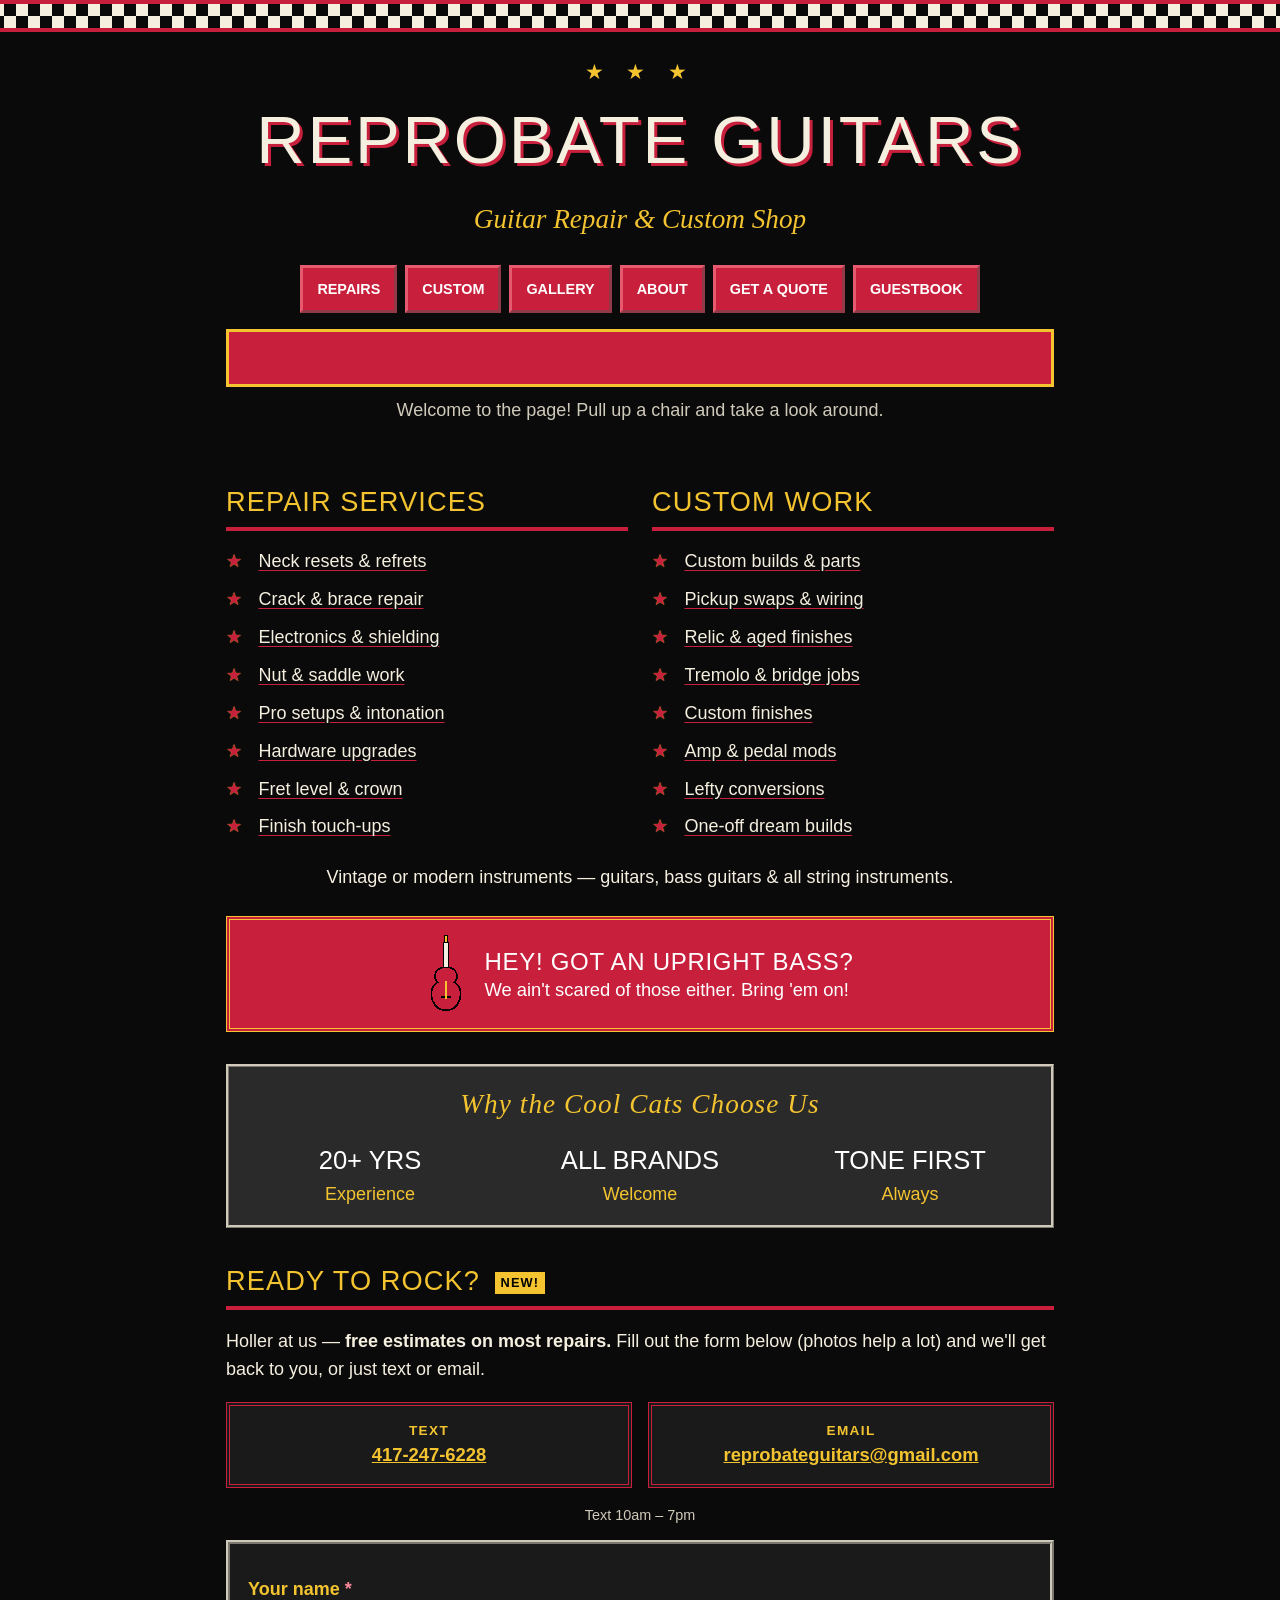
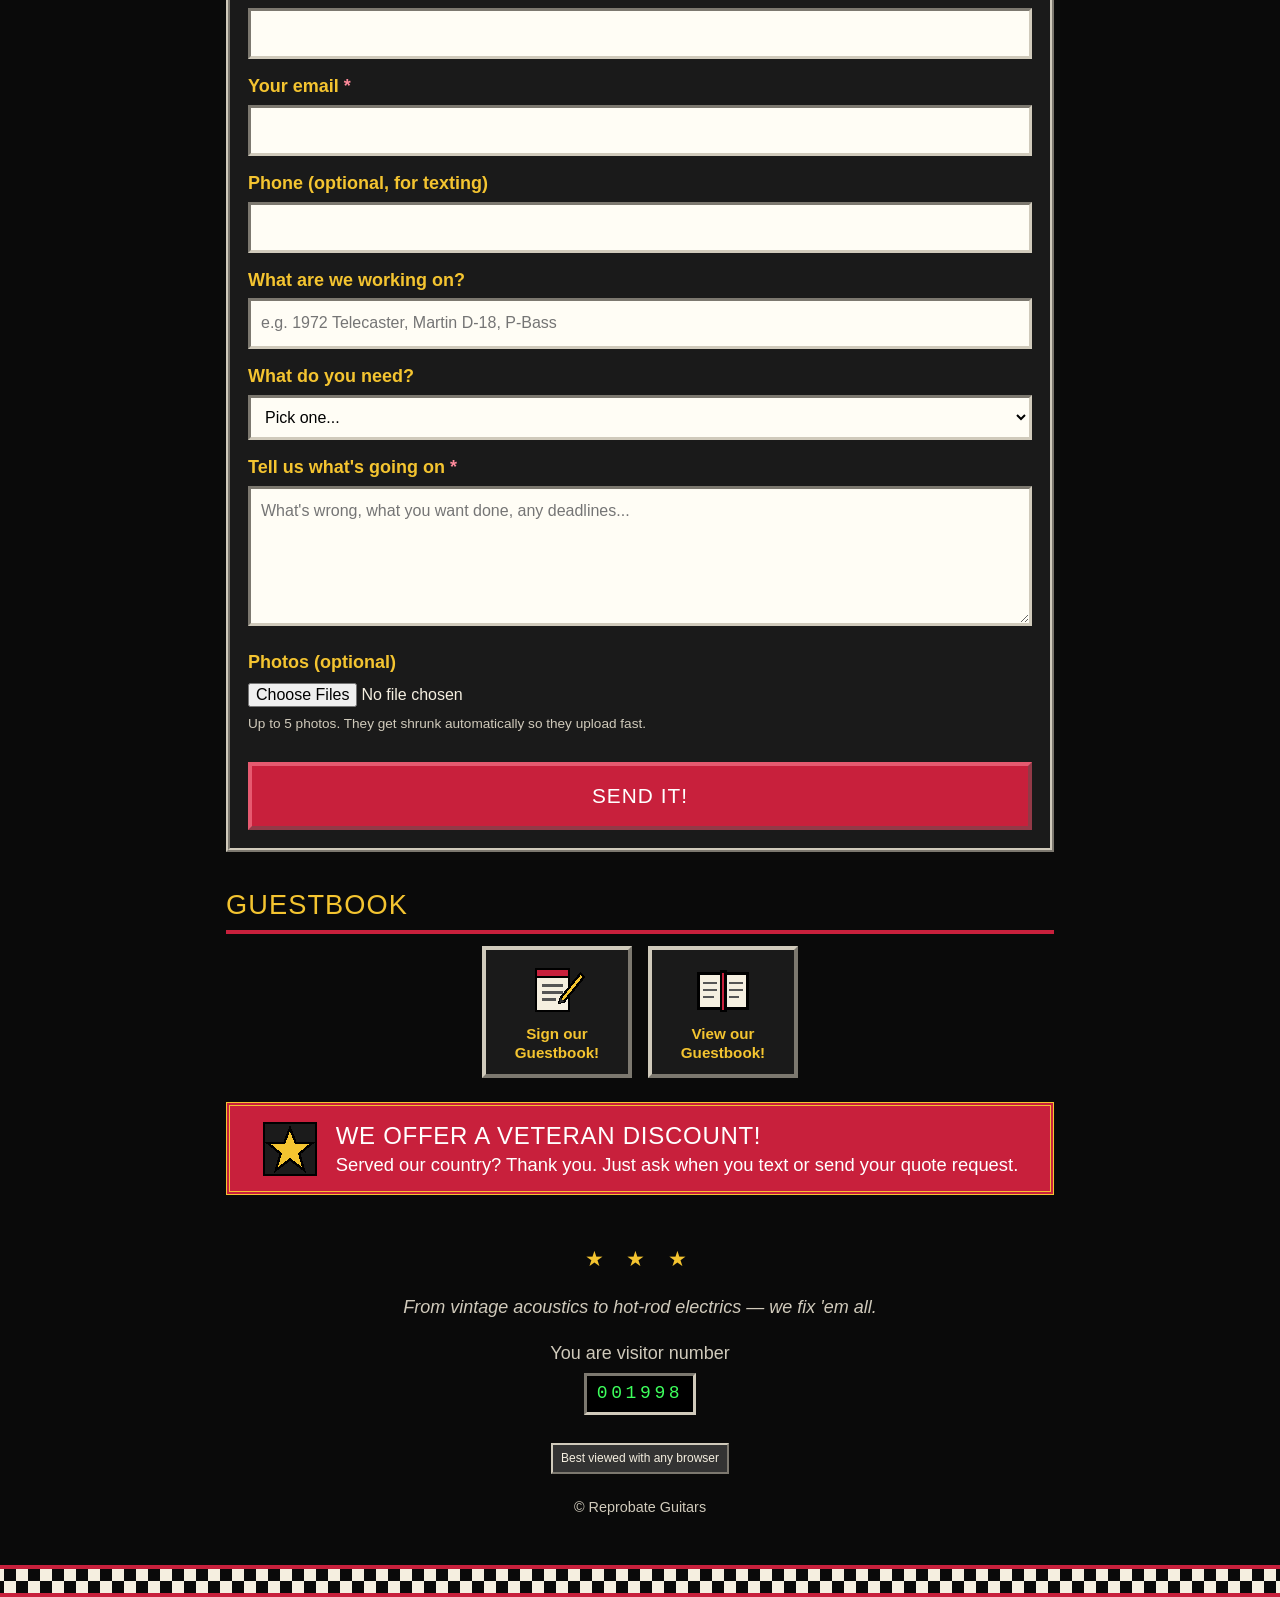
<file: index.html>
<!doctype html>
<html lang="en">
<head>
  <meta charset="utf-8">
  <meta name="viewport" content="width=device-width, initial-scale=1">
  <title>Reprobate Guitars - Guitar Repair &amp; Custom Shop</title>
  <meta name="description" content="Reprobate Guitars: guitar repair, pro setups, and custom work. Vintage or modern, guitars, basses and all string instruments. Free estimates on most repairs.">
  <link rel="canonical" href="https://reprobate-guitars.com/">
  <meta property="og:type" content="website">
  <meta property="og:site_name" content="Reprobate Guitars">
  <meta property="og:title" content="Reprobate Guitars - Guitar Repair &amp; Custom Shop">
  <meta property="og:description" content="Reprobate Guitars: guitar repair, pro setups, and custom work. Vintage or modern, guitars, basses and all string instruments. Free estimates on most repairs.">
  <meta property="og:url" content="https://reprobate-guitars.com/">
  <meta property="og:image" content="https://reprobate-guitars.com/images/share.png">
  <meta property="og:image:width" content="1200">
  <meta property="og:image:height" content="630">
  <meta property="og:image:alt" content="Reprobate Guitars: guitar repair, pro setups and custom work">
  <meta name="twitter:card" content="summary_large_image">
  <link rel="stylesheet" href="style.css?v=4">
</head>
<body>

<div class="checker" aria-hidden="true"></div>

<div class="wrap">

  <header>
    <div class="stars" aria-hidden="true">&#9733; &#9733; &#9733;</div>
    <h1>Reprobate Guitars</h1>
    <p class="tagline">Guitar Repair &amp; Custom Shop</p>
  </header>

  <nav aria-label="Main">
    <a href="repairs.html">Repairs</a>
    <a href="custom.html">Custom</a>
    <a href="gallery.html">Gallery</a>
    <a href="#why">About</a>
    <a href="#quote">Get a Quote</a>
    <a href="#guestbook">Guestbook</a>
  </nav>

  <div class="marquee" role="presentation"><span>&#9733; Get Strung Out! &#9733; Hot setups &bull; Cool customs &bull; Vintage soul, modern skill &#9733;</span></div>
  <p class="banner-sub">Welcome to the page! Pull up a chair and take a look around.</p>

  <main>
    <div class="cols">
      <section id="repair" aria-labelledby="repair-h">
        <h2 id="repair-h"><a href="repairs.html">Repair Services</a></h2>
        <ul>
          <li><a href="repairs.html#neck-resets-refrets">Neck resets &amp; refrets</a></li>
          <li><a href="repairs.html#crack-brace-repair">Crack &amp; brace repair</a></li>
          <li><a href="repairs.html#electronics-shielding">Electronics &amp; shielding</a></li>
          <li><a href="repairs.html#nut-saddle-work">Nut &amp; saddle work</a></li>
          <li><a href="repairs.html#pro-setups-intonation">Pro setups &amp; intonation</a></li>
          <li><a href="repairs.html#hardware-upgrades">Hardware upgrades</a></li>
          <li><a href="repairs.html#fret-level-crown">Fret level &amp; crown</a></li>
          <li><a href="repairs.html#finish-touch-ups">Finish touch-ups</a></li>
        </ul>
      </section>

      <section id="custom" aria-labelledby="custom-h">
        <h2 id="custom-h"><a href="custom.html">Custom Work</a></h2>
        <ul>
          <li><a href="custom.html#custom-builds-parts">Custom builds &amp; parts</a></li>
          <li><a href="custom.html#pickup-swaps-wiring">Pickup swaps &amp; wiring</a></li>
          <li><a href="custom.html#relic-aged-finishes">Relic &amp; aged finishes</a></li>
          <li><a href="custom.html#tremolo-bridge-jobs">Tremolo &amp; bridge jobs</a></li>
          <li><a href="custom.html#custom-finishes">Custom finishes</a></li>
          <li><a href="custom.html#amp-pedal-mods">Amp &amp; pedal mods</a></li>
          <li><a href="custom.html#lefty-conversions">Lefty conversions</a></li>
          <li><a href="custom.html#one-off-dream-builds">One-off dream builds</a></li>
        </ul>
      </section>
    </div>

    <p class="center">Vintage or modern instruments &mdash; guitars, bass guitars &amp; all string instruments.</p>

    <div class="callout">
      <svg viewBox="0 0 48 96" width="40" height="80" shape-rendering="crispEdges" aria-hidden="true"><rect x="22" y="2" width="4" height="8" fill="#f4c430" stroke="#000" stroke-width="1.5"/><rect x="21" y="10" width="6" height="46" fill="#f5efe0" stroke="#000" stroke-width="1.5"/><path d="M24 40 C10 40 8 52 14 58 C6 62 4 74 10 84 C16 94 32 94 38 84 C44 74 42 62 34 58 C40 52 38 40 24 40 Z" fill="#c8203c" stroke="#000" stroke-width="2"/><rect x="18" y="74" width="12" height="3" fill="#000"/><rect x="23" y="56" width="2" height="22" fill="#f4c430"/></svg>
      <p><strong>Hey! Got an upright bass?</strong><br>We ain't scared of those either. Bring 'em on!</p>
    </div>

    <section id="why" class="why" aria-labelledby="why-h">
      <h2 id="why-h">Why the Cool Cats Choose Us</h2>
      <div class="facts">
        <div><strong>20+ Yrs</strong><span>Experience</span></div>
        <div><strong>All Brands</strong><span>Welcome</span></div>
        <div><strong>Tone First</strong><span>Always</span></div>
      </div>
    </section>

    <section id="quote" aria-labelledby="quote-h">
      <h2 id="quote-h">Ready to Rock? <span class="new">NEW!</span></h2>
      <p>Holler at us &mdash; <strong>free estimates on most repairs.</strong> Fill out the form below (photos help a lot) and we'll get back to you, or just text or email.</p>

      <div class="contact-boxes">
        <div class="box"><b>Text</b><a href="sms:+14172476228">417-247-6228</a></div>
        <div class="box"><b>Email</b><a href="mailto:reprobateguitars@gmail.com">reprobateguitars@gmail.com</a></div>
      </div>
      <p class="center small">Text 10am &ndash; 7pm</p>

      <form id="quote-form" novalidate>
        <label for="name">Your name <span class="req">*</span></label>
        <input type="text" id="name" name="name" autocomplete="name" required maxlength="100">

        <label for="email">Your email <span class="req">*</span></label>
        <input type="email" id="email" name="email" autocomplete="email" required maxlength="150">

        <label for="phone">Phone (optional, for texting)</label>
        <input type="tel" id="phone" name="phone" autocomplete="tel" maxlength="30">

        <label for="instrument">What are we working on?</label>
        <input type="text" id="instrument" name="instrument" placeholder="e.g. 1972 Telecaster, Martin D-18, P-Bass" maxlength="150">

        <label for="service">What do you need?</label>
        <select id="service" name="service">
          <option value="">Pick one...</option>
          <option>Repair</option>
          <option>Setup / intonation</option>
          <option>Custom work / build</option>
          <option>Electronics / pickups</option>
          <option>Not sure yet</option>
        </select>

        <label for="message">Tell us what's going on <span class="req">*</span></label>
        <textarea id="message" name="message" required maxlength="4000" placeholder="What's wrong, what you want done, any deadlines..."></textarea>

        <label for="photos">Photos (optional)</label>
        <input type="file" id="photos" name="photos" accept="image/*" multiple>
        <p class="hint">Up to 5 photos. They get shrunk automatically so they upload fast.</p>
        <div id="previews"></div>

        <!-- Honeypot: real people never see this. Bots fill it in and get dropped. -->
        <div class="hp" aria-hidden="true">
          <label for="website">Leave this empty</label>
          <input type="text" id="website" name="website" tabindex="-1" autocomplete="off">
        </div>

        <button type="submit" id="submit-btn">Send it!</button>
        <div id="status" class="status" role="status" aria-live="polite"></div>
      </form>
    </section>

    <section id="guestbook" aria-labelledby="gb-h">
      <h2 id="gb-h">Guestbook</h2>
      <div class="gb-links">
        <a class="gb-tile" href="sign.html"><svg viewBox="0 0 48 48" width="56" height="56" shape-rendering="crispEdges" aria-hidden="true"><rect x="6" y="6" width="28" height="36" fill="#f5efe0" stroke="#000" stroke-width="2"/><rect x="6" y="6" width="28" height="7" fill="#c8203c" stroke="#000" stroke-width="2"/><rect x="11" y="19" width="18" height="2" fill="#555"/><rect x="11" y="25" width="18" height="2" fill="#555"/><rect x="11" y="31" width="12" height="2" fill="#555"/><polygon points="44,10 47,13 30,34 26,35 27,31" fill="#f4c430" stroke="#000" stroke-width="2"/><polygon points="26,35 27,31 30,34" fill="#333"/></svg><span>Sign our<br>Guestbook!</span></a>
        <a class="gb-tile" href="guestbook.html"><svg viewBox="0 0 48 48" width="56" height="56" shape-rendering="crispEdges" aria-hidden="true"><rect x="3" y="10" width="21" height="30" fill="#f5efe0" stroke="#000" stroke-width="2"/><rect x="24" y="10" width="21" height="30" fill="#f5efe0" stroke="#000" stroke-width="2"/><rect x="22" y="8" width="4" height="34" fill="#c8203c" stroke="#000" stroke-width="2"/><rect x="7" y="17" width="12" height="2" fill="#555"/><rect x="7" y="23" width="12" height="2" fill="#555"/><rect x="7" y="29" width="9" height="2" fill="#555"/><rect x="29" y="17" width="12" height="2" fill="#555"/><rect x="29" y="23" width="12" height="2" fill="#555"/><rect x="29" y="29" width="9" height="2" fill="#555"/></svg><span>View our<br>Guestbook!</span></a>
      </div>
    </section>

    <div class="callout" id="veterans">
      <svg viewBox="0 0 48 48" width="56" height="56" shape-rendering="crispEdges" aria-hidden="true"><rect x="2" y="2" width="44" height="44" fill="#1b1b1b" stroke="#000" stroke-width="2"/><polygon points="24,6 29,19 43,19 32,28 36,42 24,33 12,42 16,28 5,19 19,19" fill="#f4c430" stroke="#000" stroke-width="2"/></svg>
      <p><strong>We offer a veteran discount!</strong><br>Served our country? Thank you. Just ask when you text or send your quote request.</p>
    </div>
  </main>

  <footer>
    <div class="stars" aria-hidden="true">&#9733; &#9733; &#9733;</div>
    <p><em>From vintage acoustics to hot-rod electrics &mdash; we fix 'em all.</em></p>
    <p>You are visitor number<br><span class="counter" id="counter">000000</span></p>
    <p>
      <span class="badge">Best viewed with any browser</span>
    </p>
    <p class="small">&copy; Reprobate Guitars</p>
  </footer>

</div>

<div class="checker" aria-hidden="true"></div>

<script src="form.js"></script>
</body>
</html>
</file>
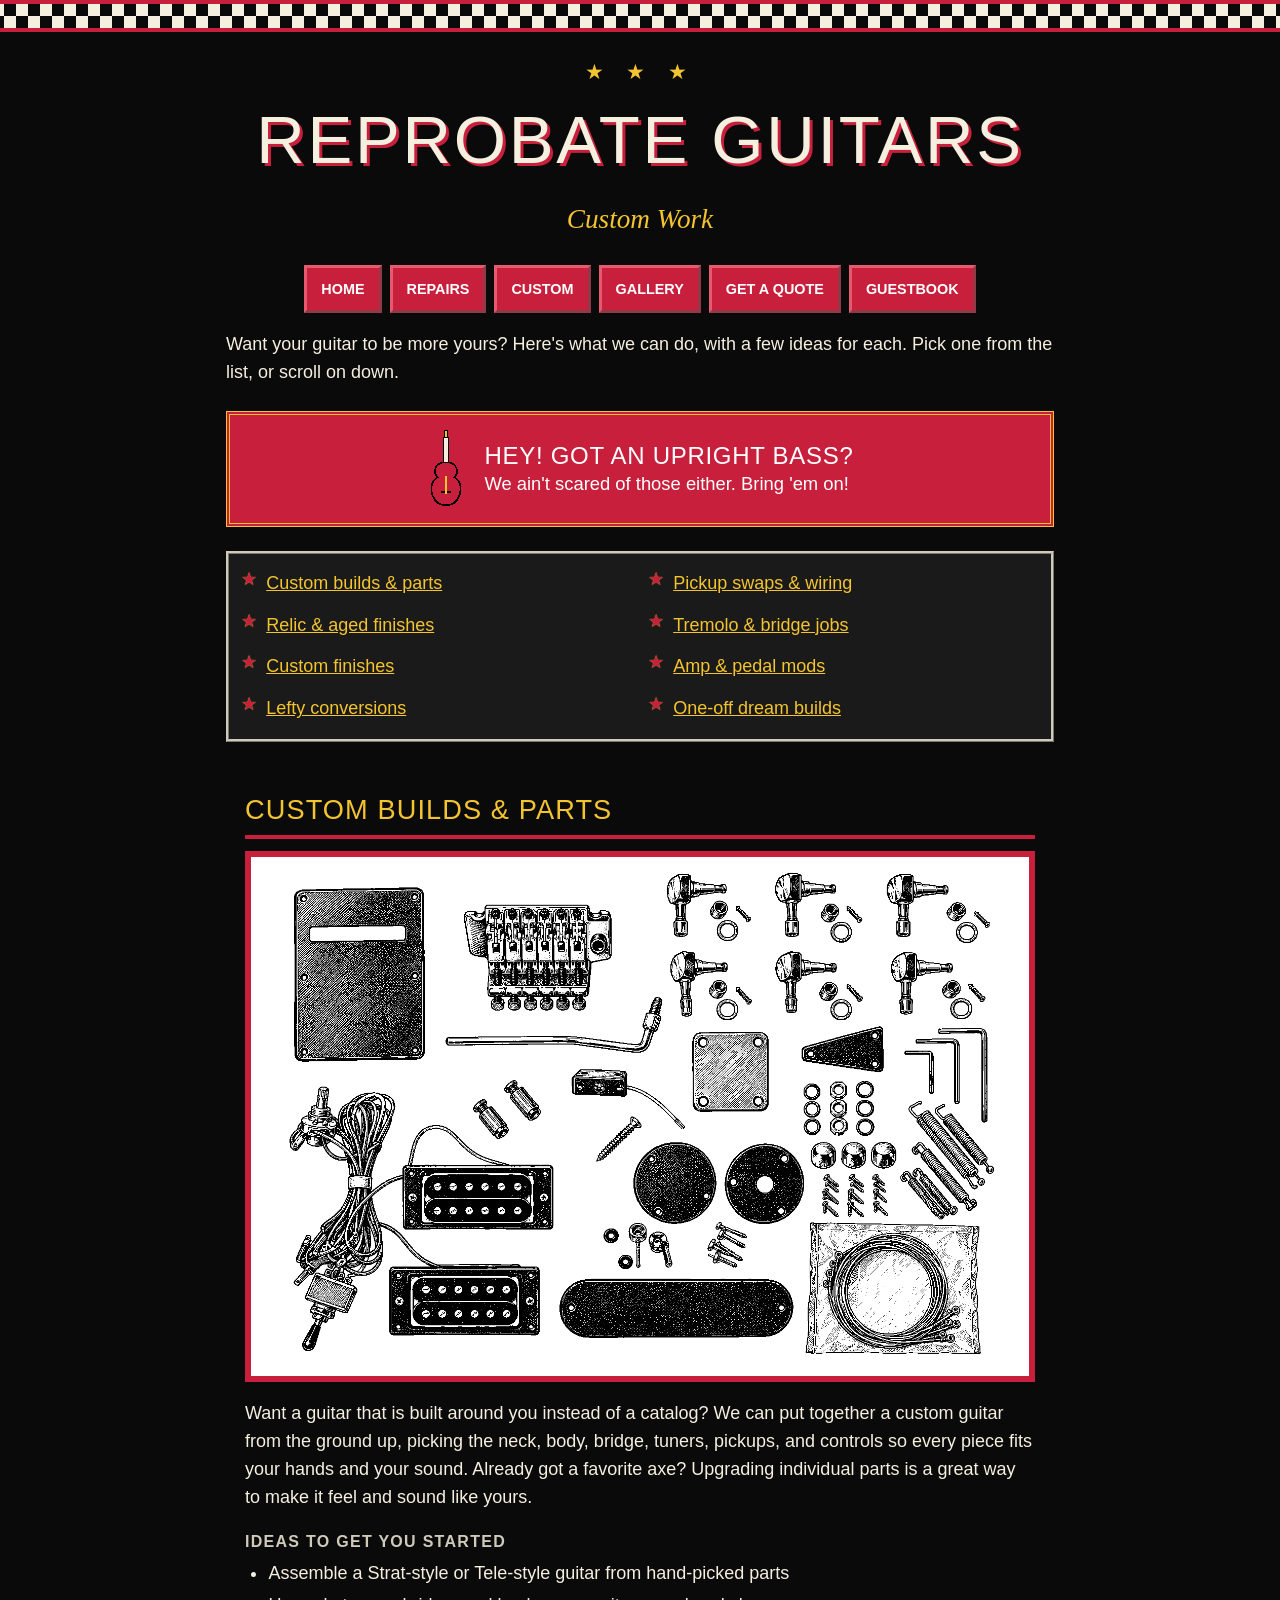
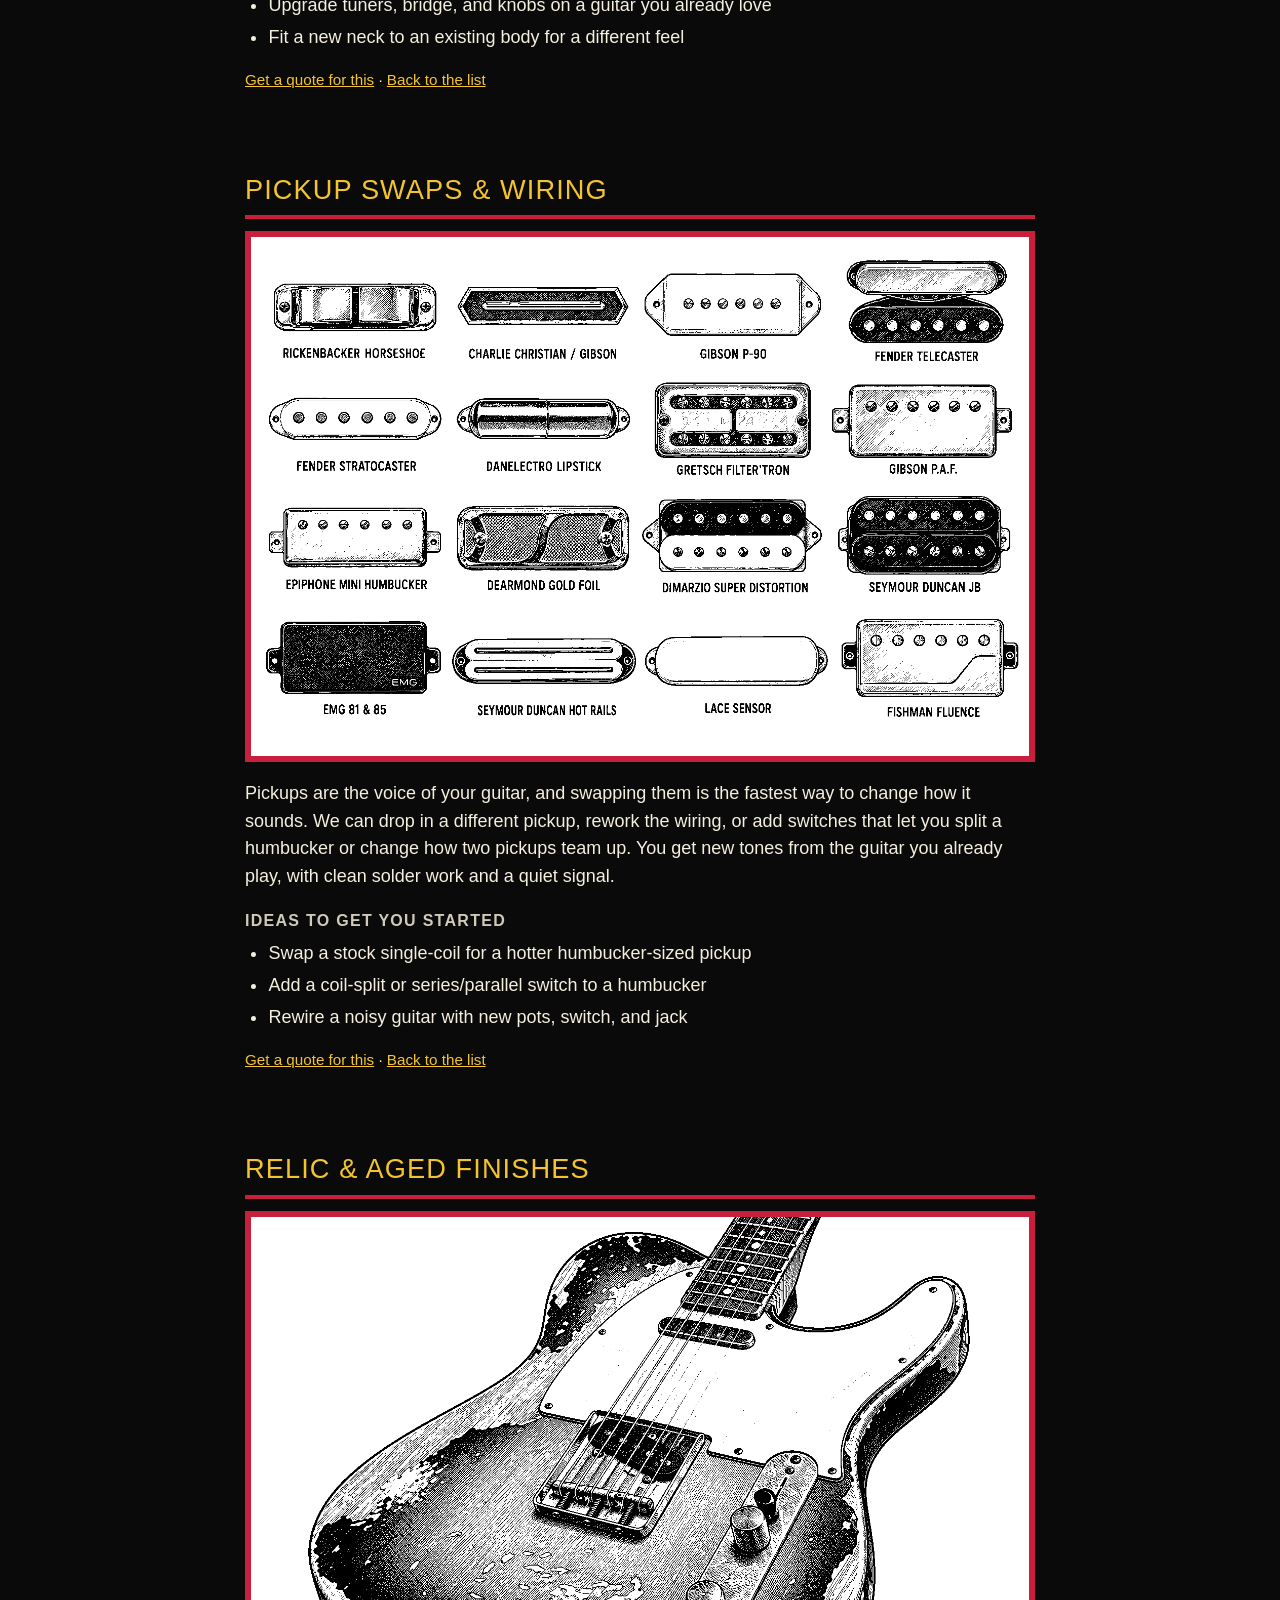
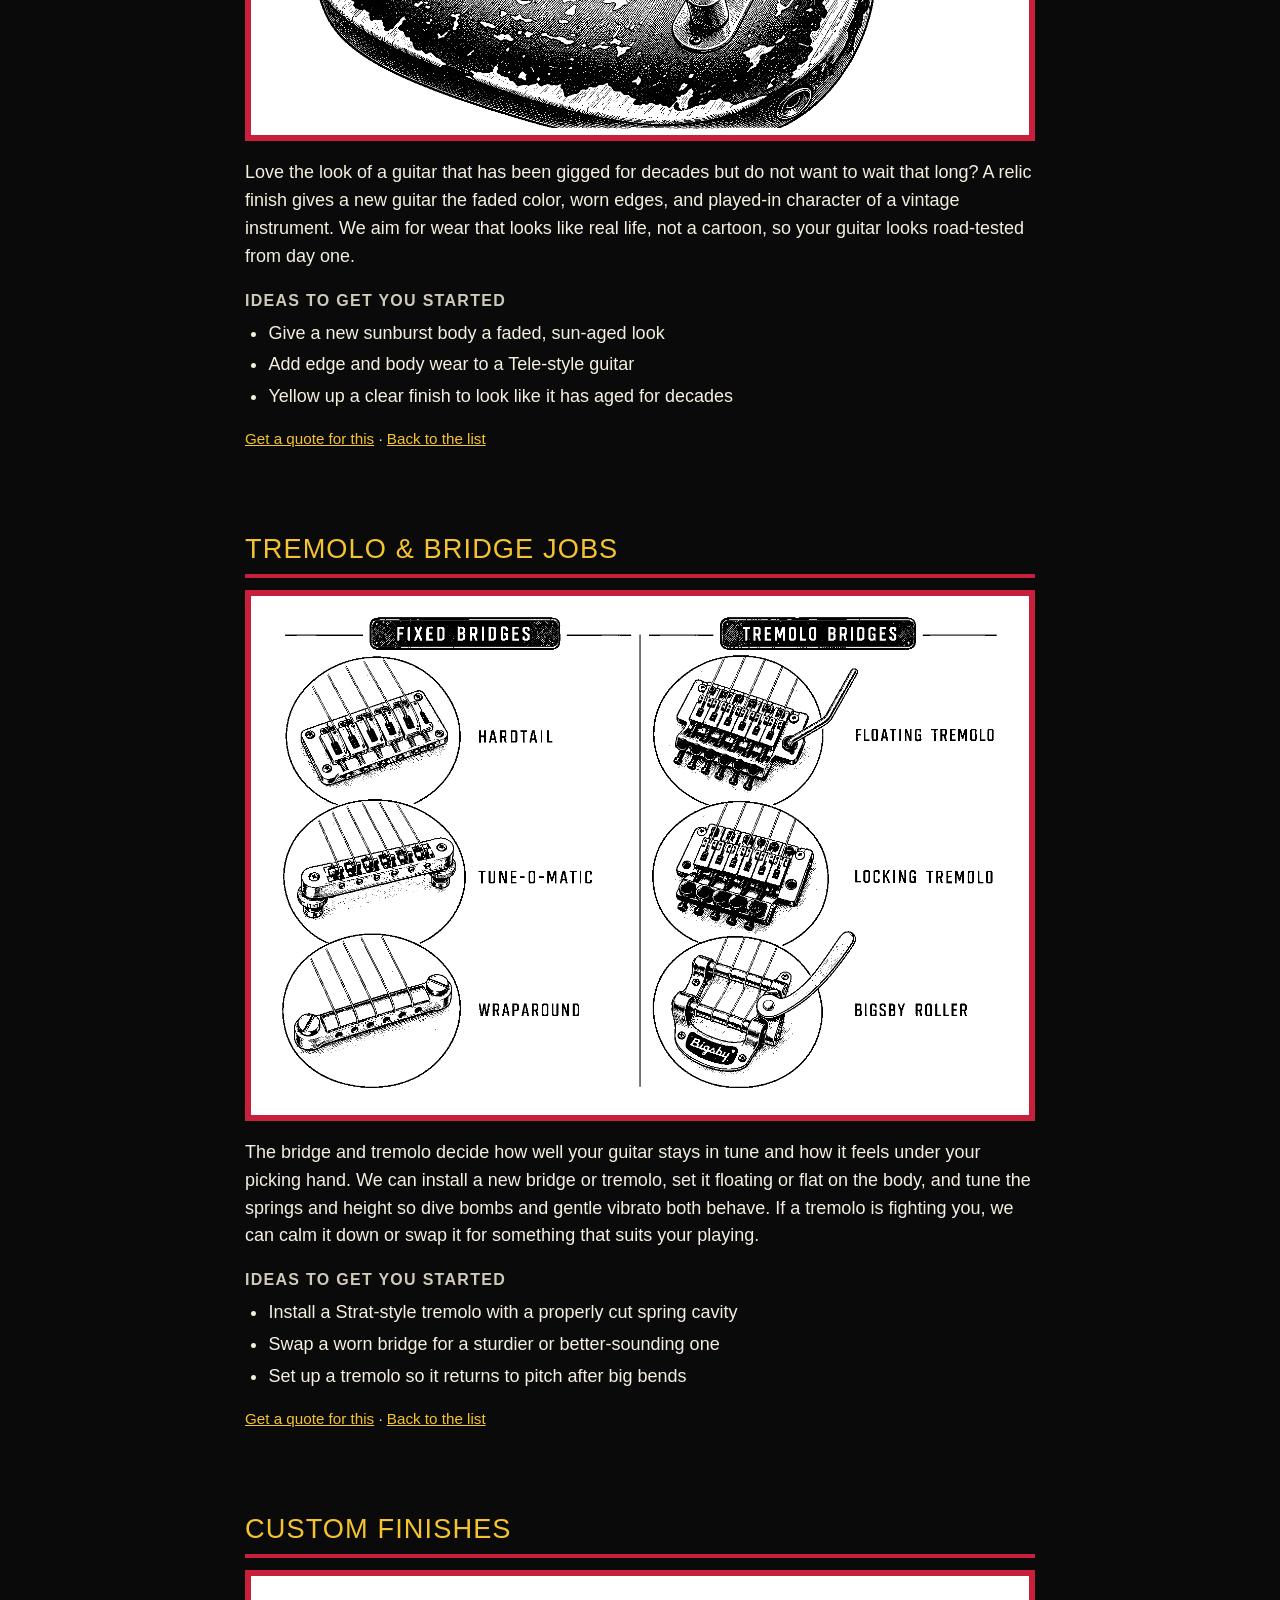
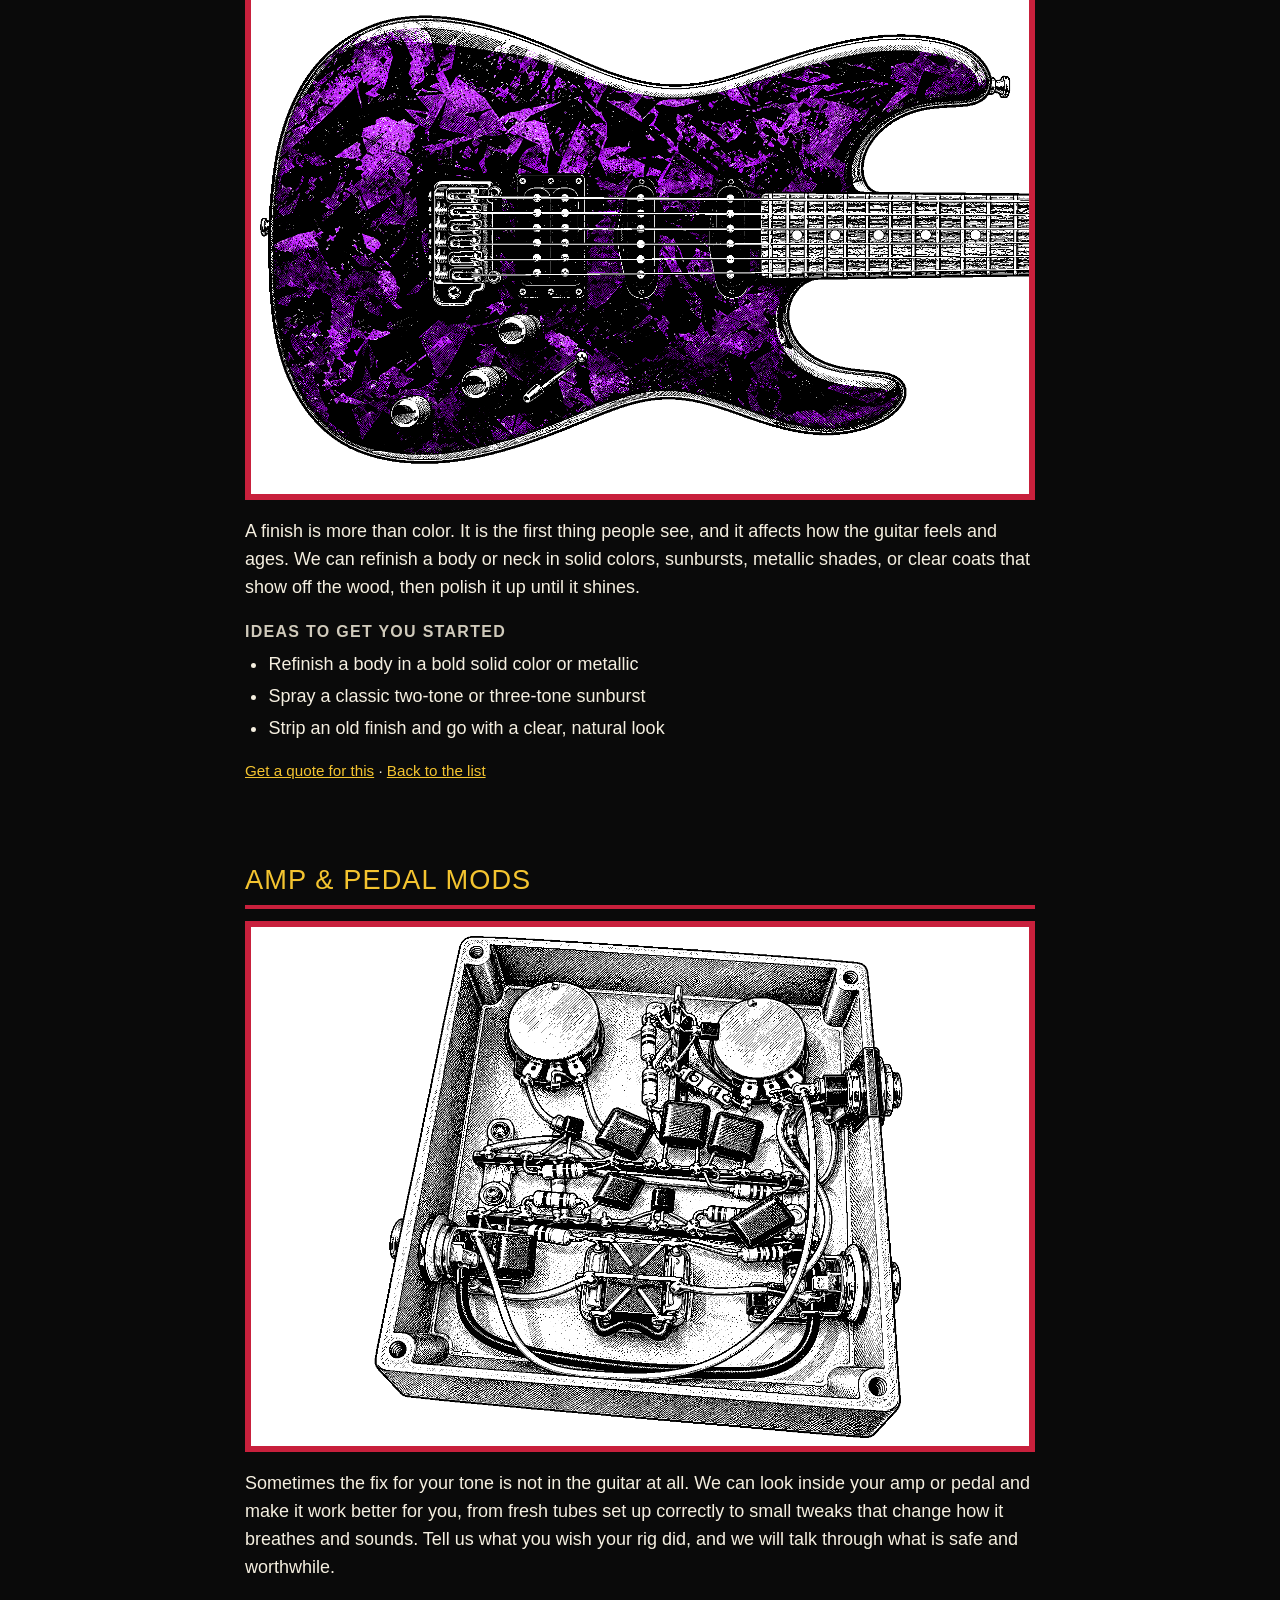
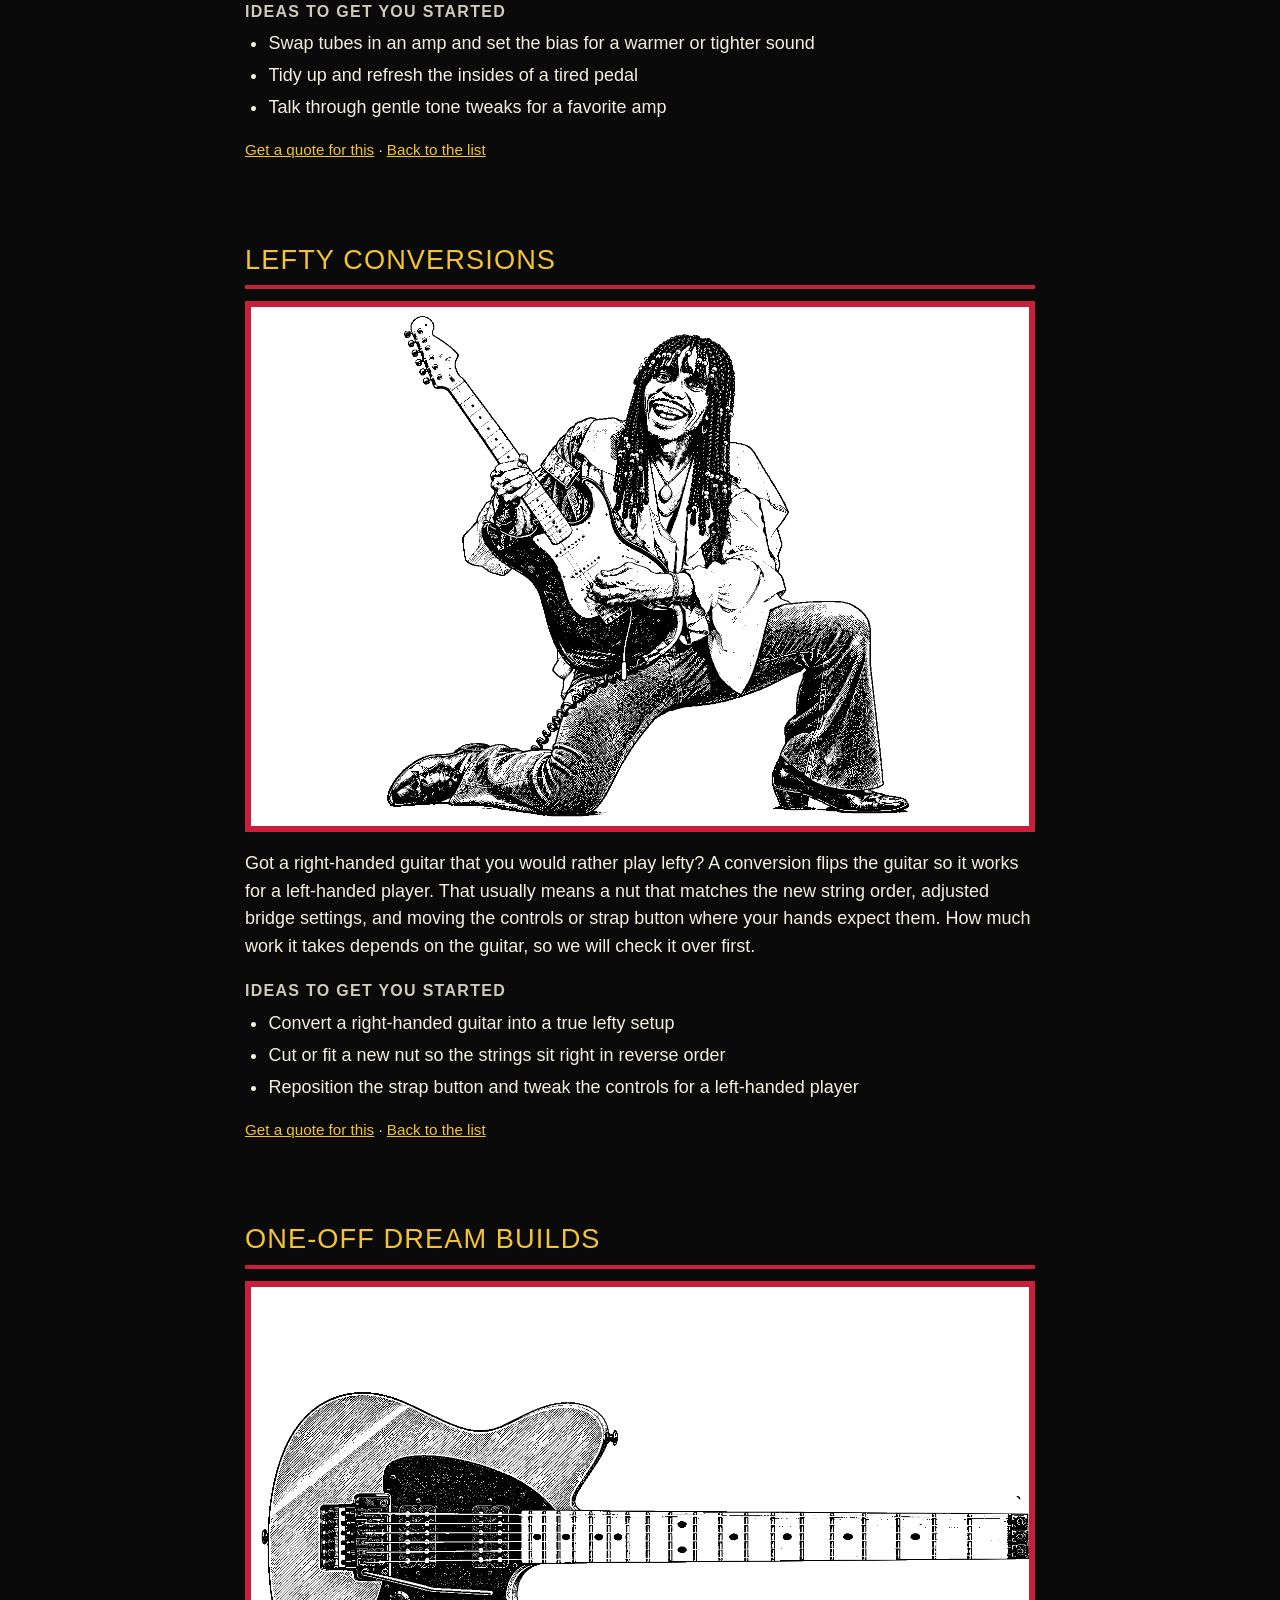
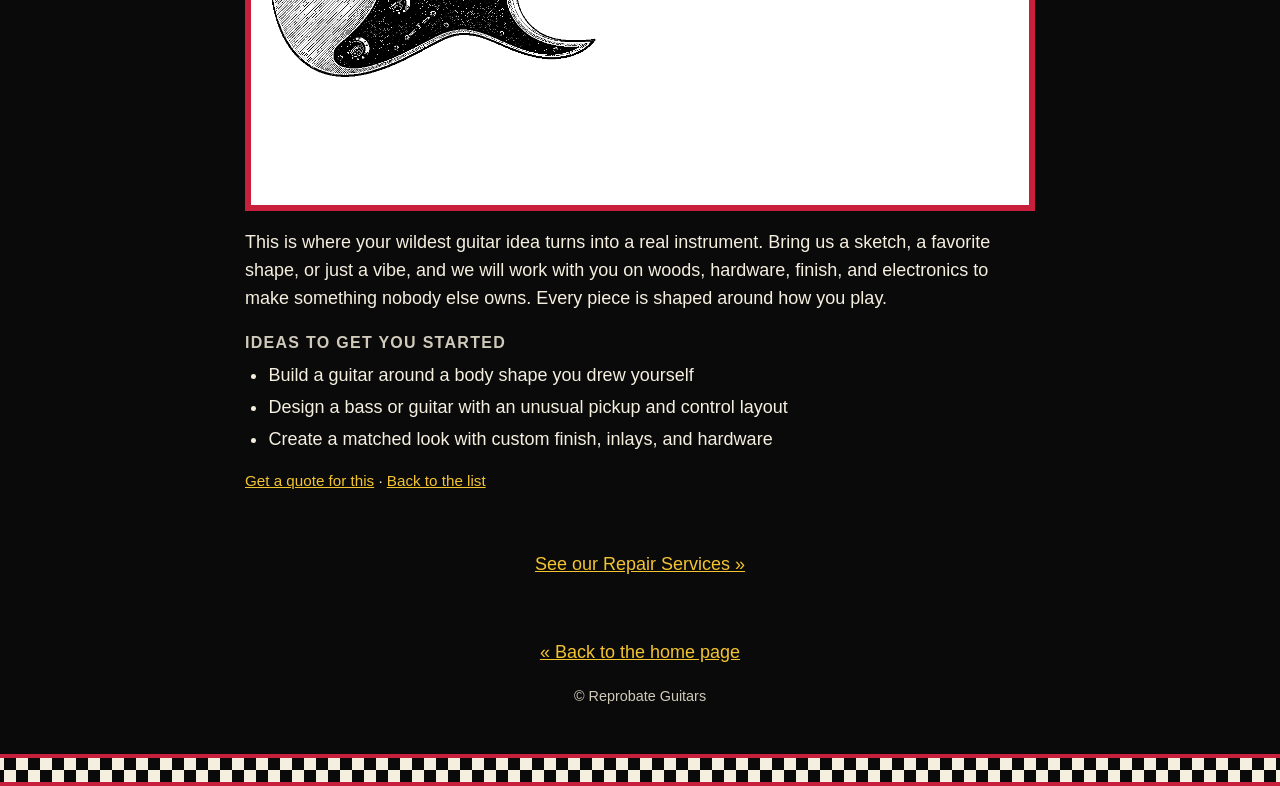
<file: custom.html>
<!doctype html>
<html lang="en">
<head>
  <meta charset="utf-8">
  <meta name="viewport" content="width=device-width, initial-scale=1">
  <title>Custom Work - Reprobate Guitars</title>
  <meta name="description" content="Want your guitar to be more yours? Here&#x27;s what we can do, with a few ideas for each. Pick one from the list, or scroll on down.">
  <link rel="canonical" href="https://reprobate-guitars.com/custom.html">
  <meta property="og:type" content="website">
  <meta property="og:site_name" content="Reprobate Guitars">
  <meta property="og:title" content="Custom Work - Reprobate Guitars">
  <meta property="og:description" content="Want your guitar to be more yours? Here&#x27;s what we can do, with a few ideas for each. Pick one from the list, or scroll on down.">
  <meta property="og:url" content="https://reprobate-guitars.com/custom.html">
  <meta property="og:image" content="https://reprobate-guitars.com/images/share.png">
  <meta property="og:image:width" content="1200">
  <meta property="og:image:height" content="630">
  <meta property="og:image:alt" content="Reprobate Guitars: guitar repair, pro setups and custom work">
  <meta name="twitter:card" content="summary_large_image">
  <link rel="stylesheet" href="style.css?v=4">
</head>
<body>
<div class="checker" aria-hidden="true"></div>
<div class="wrap">
  <header>
    <div class="stars" aria-hidden="true">&#9733; &#9733; &#9733;</div>
    <h1><a href="index.html" class="plain">Reprobate Guitars</a></h1>
    <p class="tagline">Custom Work</p>
  </header>
  <nav aria-label="Main">
    <a href="index.html">Home</a>
    <a href="repairs.html">Repairs</a>
    <a href="custom.html">Custom</a>
    <a href="gallery.html">Gallery</a>
    <a href="index.html#quote">Get a Quote</a>
    <a href="guestbook.html">Guestbook</a>
  </nav>
  <main>
    <p>Want your guitar to be more yours? Here&#x27;s what we can do, with a few ideas for each. Pick one from the list, or scroll on down.</p>
    <div class="callout">
      <svg viewBox="0 0 48 96" width="40" height="80" shape-rendering="crispEdges" aria-hidden="true"><rect x="22" y="2" width="4" height="8" fill="#f4c430" stroke="#000" stroke-width="1.5"/><rect x="21" y="10" width="6" height="46" fill="#f5efe0" stroke="#000" stroke-width="1.5"/><path d="M24 40 C10 40 8 52 14 58 C6 62 4 74 10 84 C16 94 32 94 38 84 C44 74 42 62 34 58 C40 52 38 40 24 40 Z" fill="#c8203c" stroke="#000" stroke-width="2"/><rect x="18" y="74" width="12" height="3" fill="#000"/><rect x="23" y="56" width="2" height="22" fill="#f4c430"/></svg>
      <p><strong>Hey! Got an upright bass?</strong><br>We ain't scared of those either. Bring 'em on!</p>
    </div>
    <ul class="jump" id="top-of-list" aria-label="Jump to a service">
      <li><a href="#custom-builds-parts">Custom builds &amp; parts</a></li>
      <li><a href="#pickup-swaps-wiring">Pickup swaps &amp; wiring</a></li>
      <li><a href="#relic-aged-finishes">Relic &amp; aged finishes</a></li>
      <li><a href="#tremolo-bridge-jobs">Tremolo &amp; bridge jobs</a></li>
      <li><a href="#custom-finishes">Custom finishes</a></li>
      <li><a href="#amp-pedal-mods">Amp &amp; pedal mods</a></li>
      <li><a href="#lefty-conversions">Lefty conversions</a></li>
      <li><a href="#one-off-dream-builds">One-off dream builds</a></li>
    </ul>

    <section class="svc" id="custom-builds-parts" aria-labelledby="custom-builds-parts-h">
      <h2 id="custom-builds-parts-h">Custom builds &amp; parts</h2>
      <figure class="svc-fig"><img src="images/custom-01-custom-builds-parts.png" width="1536" height="1024" alt="Pen-and-ink illustration of guitar parts laid out like a catalog page: a tremolo bridge, tuning machines, two humbucker pickups, wiring, switch, control plates, springs, screws and a coil of strings." loading="lazy"></figure>
      <p>Want a guitar that is built around you instead of a catalog? We can put together a custom guitar from the ground up, picking the neck, body, bridge, tuners, pickups, and controls so every piece fits your hands and your sound. Already got a favorite axe? Upgrading individual parts is a great way to make it feel and sound like yours.</p>
      <h3>Ideas to get you started</h3>
      <ul class="svc-list">
        <li>Assemble a Strat-style or Tele-style guitar from hand-picked parts</li>
        <li>Upgrade tuners, bridge, and knobs on a guitar you already love</li>
        <li>Fit a new neck to an existing body for a different feel</li>
      </ul>
      <p class="svc-links"><a href="index.html#quote">Get a quote for this</a> &middot; <a href="#top-of-list">Back to the list</a></p>
    </section>

    <section class="svc" id="pickup-swaps-wiring" aria-labelledby="pickup-swaps-wiring-h">
      <h2 id="pickup-swaps-wiring-h">Pickup swaps &amp; wiring</h2>
      <figure class="svc-fig"><img src="images/custom-02-pickup-swaps-wiring.png" width="1536" height="1024" alt="Illustration chart of twenty different pickup types, each labeled by model, from single-coils and P-90s to humbuckers and active pickups." loading="lazy"></figure>
      <p>Pickups are the voice of your guitar, and swapping them is the fastest way to change how it sounds. We can drop in a different pickup, rework the wiring, or add switches that let you split a humbucker or change how two pickups team up. You get new tones from the guitar you already play, with clean solder work and a quiet signal.</p>
      <h3>Ideas to get you started</h3>
      <ul class="svc-list">
        <li>Swap a stock single-coil for a hotter humbucker-sized pickup</li>
        <li>Add a coil-split or series/parallel switch to a humbucker</li>
        <li>Rewire a noisy guitar with new pots, switch, and jack</li>
      </ul>
      <p class="svc-links"><a href="index.html#quote">Get a quote for this</a> &middot; <a href="#top-of-list">Back to the list</a></p>
    </section>

    <section class="svc" id="relic-aged-finishes" aria-labelledby="relic-aged-finishes-h">
      <h2 id="relic-aged-finishes-h">Relic &amp; aged finishes</h2>
      <figure class="svc-fig"><img src="images/custom-03-relic-aged-finishes.png" width="1536" height="1024" alt="Illustration of a Telecaster-style guitar body with a heavily worn, chipped sunburst finish and bare wood showing through." loading="lazy"></figure>
      <p>Love the look of a guitar that has been gigged for decades but do not want to wait that long? A relic finish gives a new guitar the faded color, worn edges, and played-in character of a vintage instrument. We aim for wear that looks like real life, not a cartoon, so your guitar looks road-tested from day one.</p>
      <h3>Ideas to get you started</h3>
      <ul class="svc-list">
        <li>Give a new sunburst body a faded, sun-aged look</li>
        <li>Add edge and body wear to a Tele-style guitar</li>
        <li>Yellow up a clear finish to look like it has aged for decades</li>
      </ul>
      <p class="svc-links"><a href="index.html#quote">Get a quote for this</a> &middot; <a href="#top-of-list">Back to the list</a></p>
    </section>

    <section class="svc" id="tremolo-bridge-jobs" aria-labelledby="tremolo-bridge-jobs-h">
      <h2 id="tremolo-bridge-jobs-h">Tremolo &amp; bridge jobs</h2>
      <figure class="svc-fig"><img src="images/custom-04-tremolo-bridge-jobs.png" width="1536" height="1024" alt="Illustration chart comparing fixed bridges (hardtail, tune-o-matic, wraparound) with tremolo bridges (floating, locking and a roller-style vibrato)." loading="lazy"></figure>
      <p>The bridge and tremolo decide how well your guitar stays in tune and how it feels under your picking hand. We can install a new bridge or tremolo, set it floating or flat on the body, and tune the springs and height so dive bombs and gentle vibrato both behave. If a tremolo is fighting you, we can calm it down or swap it for something that suits your playing.</p>
      <h3>Ideas to get you started</h3>
      <ul class="svc-list">
        <li>Install a Strat-style tremolo with a properly cut spring cavity</li>
        <li>Swap a worn bridge for a sturdier or better-sounding one</li>
        <li>Set up a tremolo so it returns to pitch after big bends</li>
      </ul>
      <p class="svc-links"><a href="index.html#quote">Get a quote for this</a> &middot; <a href="#top-of-list">Back to the list</a></p>
    </section>

    <section class="svc" id="custom-finishes" aria-labelledby="custom-finishes-h">
      <h2 id="custom-finishes-h">Custom finishes</h2>
      <figure class="svc-fig"><img src="images/custom-05-custom-finishes.png" width="1536" height="1024" alt="Illustration of an electric guitar with a swirled purple pearl custom finish." loading="lazy"></figure>
      <p>A finish is more than color. It is the first thing people see, and it affects how the guitar feels and ages. We can refinish a body or neck in solid colors, sunbursts, metallic shades, or clear coats that show off the wood, then polish it up until it shines.</p>
      <h3>Ideas to get you started</h3>
      <ul class="svc-list">
        <li>Refinish a body in a bold solid color or metallic</li>
        <li>Spray a classic two-tone or three-tone sunburst</li>
        <li>Strip an old finish and go with a clear, natural look</li>
      </ul>
      <p class="svc-links"><a href="index.html#quote">Get a quote for this</a> &middot; <a href="#top-of-list">Back to the list</a></p>
    </section>

    <section class="svc" id="amp-pedal-mods" aria-labelledby="amp-pedal-mods-h">
      <h2 id="amp-pedal-mods-h">Amp &amp; pedal mods</h2>
      <figure class="svc-fig"><img src="images/custom-06-amp-pedal-mods.png" width="1536" height="1024" alt="Illustration looking inside an open effects pedal enclosure, showing the wiring, components and switch." loading="lazy"></figure>
      <p>Sometimes the fix for your tone is not in the guitar at all. We can look inside your amp or pedal and make it work better for you, from fresh tubes set up correctly to small tweaks that change how it breathes and sounds. Tell us what you wish your rig did, and we will talk through what is safe and worthwhile.</p>
      <h3>Ideas to get you started</h3>
      <ul class="svc-list">
        <li>Swap tubes in an amp and set the bias for a warmer or tighter sound</li>
        <li>Tidy up and refresh the insides of a tired pedal</li>
        <li>Talk through gentle tone tweaks for a favorite amp</li>
      </ul>
      <p class="svc-links"><a href="index.html#quote">Get a quote for this</a> &middot; <a href="#top-of-list">Back to the list</a></p>
    </section>

    <section class="svc" id="lefty-conversions" aria-labelledby="lefty-conversions-h">
      <h2 id="lefty-conversions-h">Lefty conversions</h2>
      <figure class="svc-fig"><img src="images/custom-07-lefty-conversions.png" width="1536" height="1024" alt="Pen-and-ink illustration of a smiling guitarist with long beaded braids, kneeling on one knee and playing a left-handed guitar." loading="lazy"></figure>
      <p>Got a right-handed guitar that you would rather play lefty? A conversion flips the guitar so it works for a left-handed player. That usually means a nut that matches the new string order, adjusted bridge settings, and moving the controls or strap button where your hands expect them. How much work it takes depends on the guitar, so we will check it over first.</p>
      <h3>Ideas to get you started</h3>
      <ul class="svc-list">
        <li>Convert a right-handed guitar into a true lefty setup</li>
        <li>Cut or fit a new nut so the strings sit right in reverse order</li>
        <li>Reposition the strap button and tweak the controls for a left-handed player</li>
      </ul>
      <p class="svc-links"><a href="index.html#quote">Get a quote for this</a> &middot; <a href="#top-of-list">Back to the list</a></p>
    </section>

    <section class="svc" id="one-off-dream-builds" aria-labelledby="one-off-dream-builds-h">
      <h2 id="one-off-dream-builds-h">One-off dream builds</h2>
      <figure class="svc-fig"><img src="images/custom-08-one-off-dream-builds.png" width="1536" height="1024" alt="Illustration of a custom double-cutaway electric guitar with a locking tremolo, two humbucker pickups and a maple fretboard." loading="lazy"></figure>
      <p>This is where your wildest guitar idea turns into a real instrument. Bring us a sketch, a favorite shape, or just a vibe, and we will work with you on woods, hardware, finish, and electronics to make something nobody else owns. Every piece is shaped around how you play.</p>
      <h3>Ideas to get you started</h3>
      <ul class="svc-list">
        <li>Build a guitar around a body shape you drew yourself</li>
        <li>Design a bass or guitar with an unusual pickup and control layout</li>
        <li>Create a matched look with custom finish, inlays, and hardware</li>
      </ul>
      <p class="svc-links"><a href="index.html#quote">Get a quote for this</a> &middot; <a href="#top-of-list">Back to the list</a></p>
    </section>

    <p class="center"><a href="repairs.html">See our Repair Services &raquo;</a></p>
  </main>
  <footer>
    <p><a href="index.html">&laquo; Back to the home page</a></p>
    <p class="small">&copy; Reprobate Guitars</p>
  </footer>
</div>
<div class="checker" aria-hidden="true"></div>
</body>
</html>
</file>
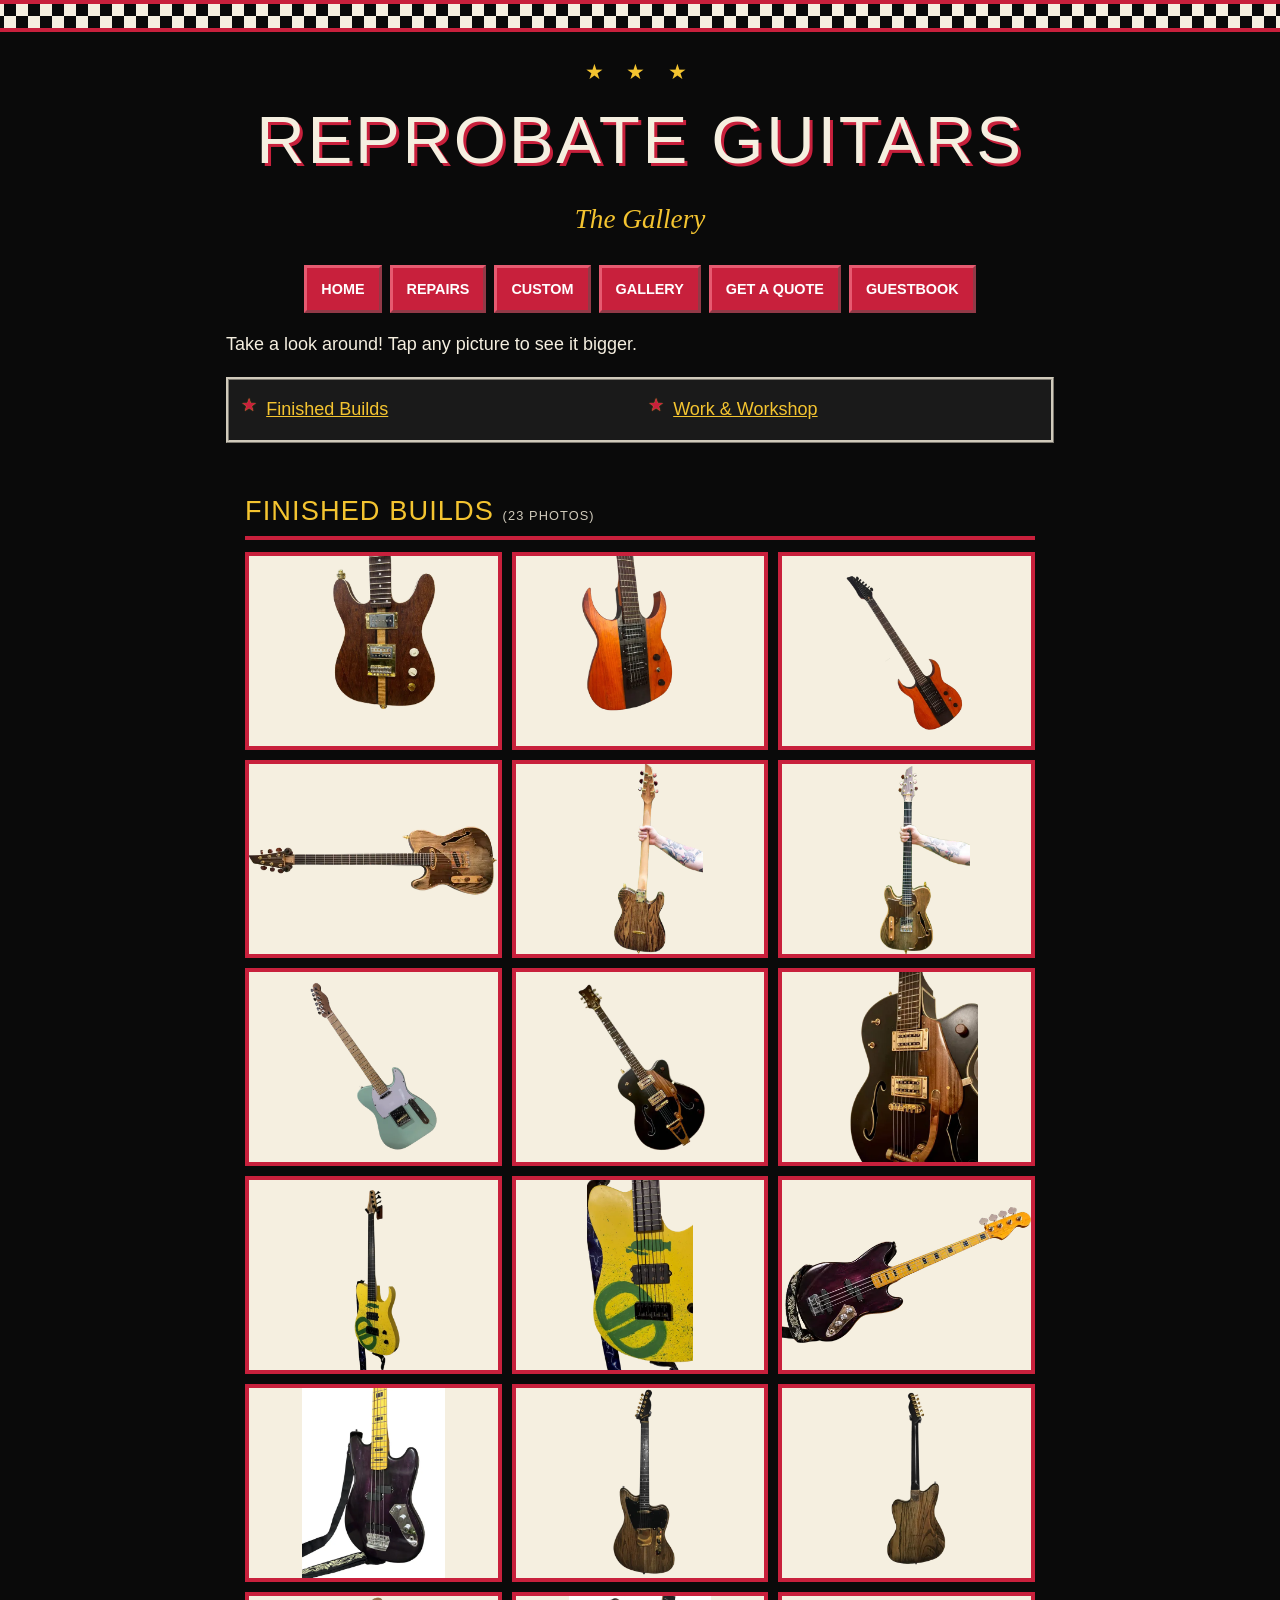
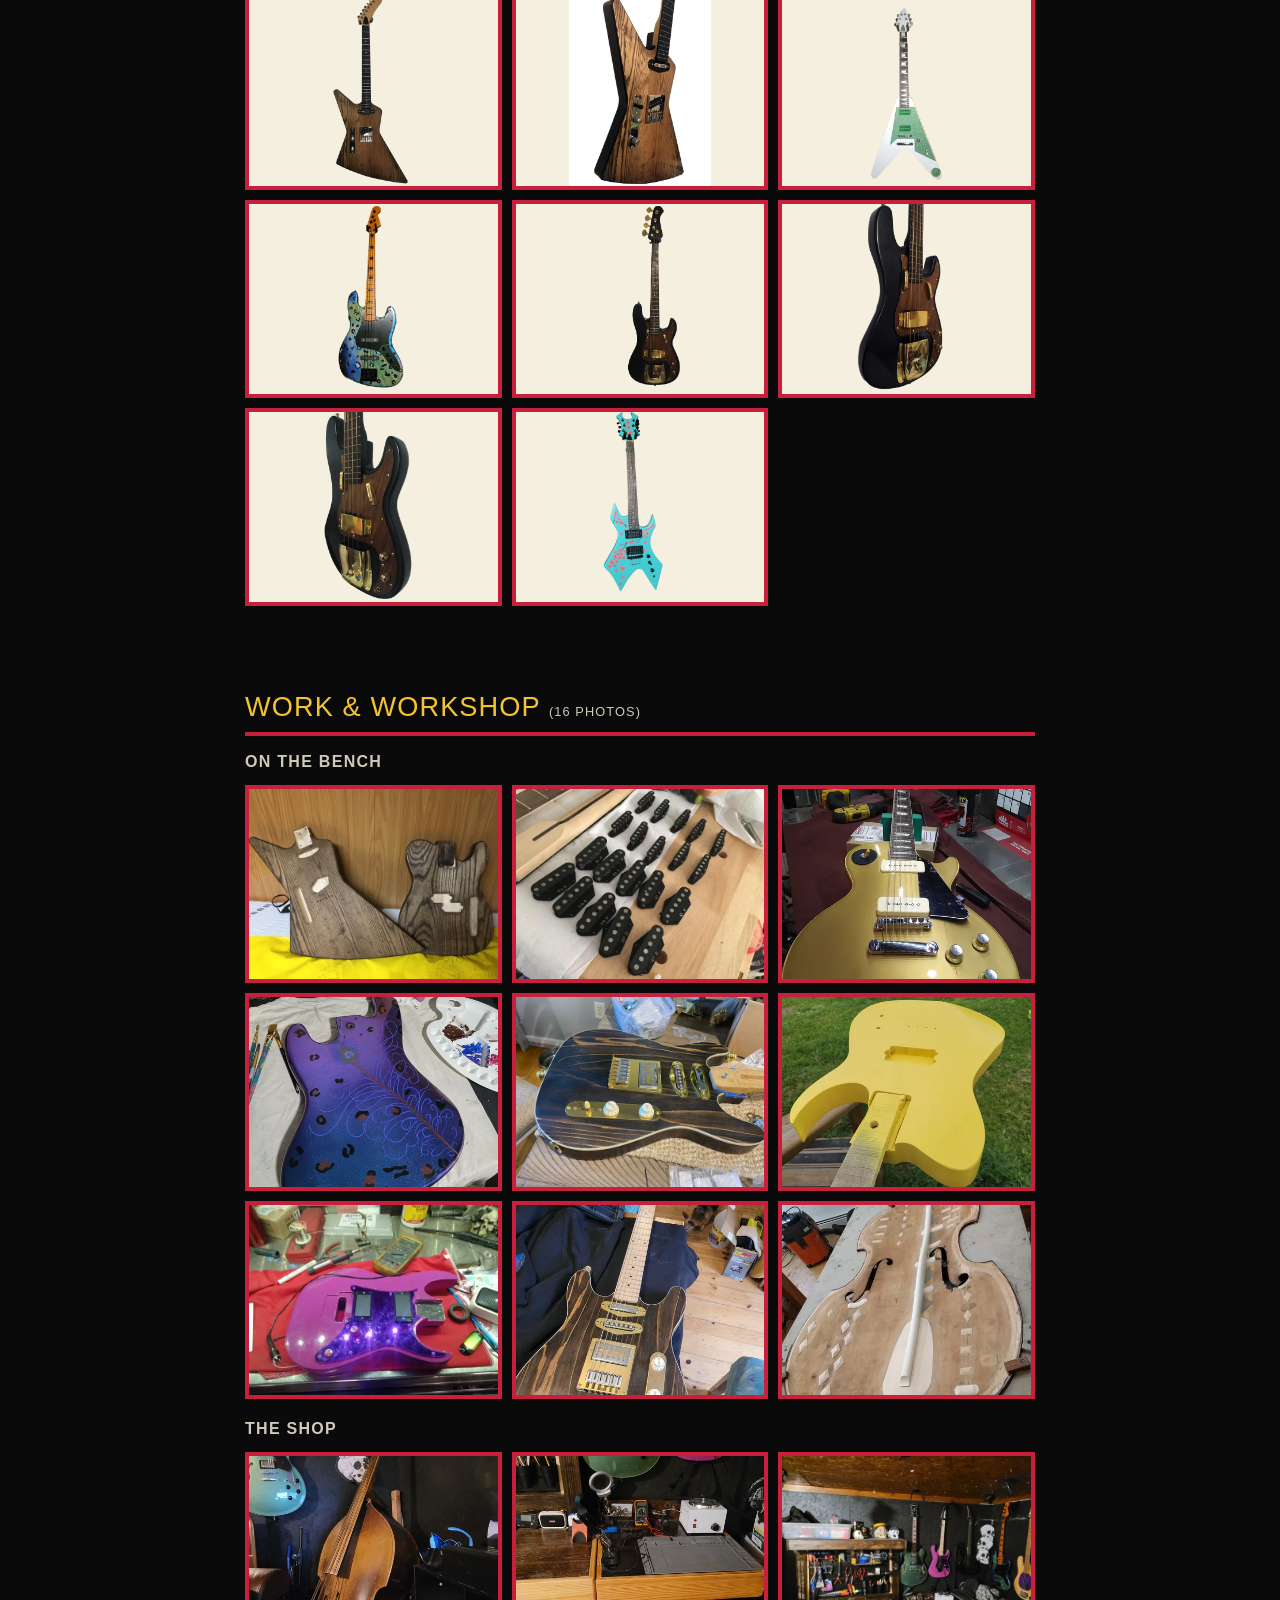
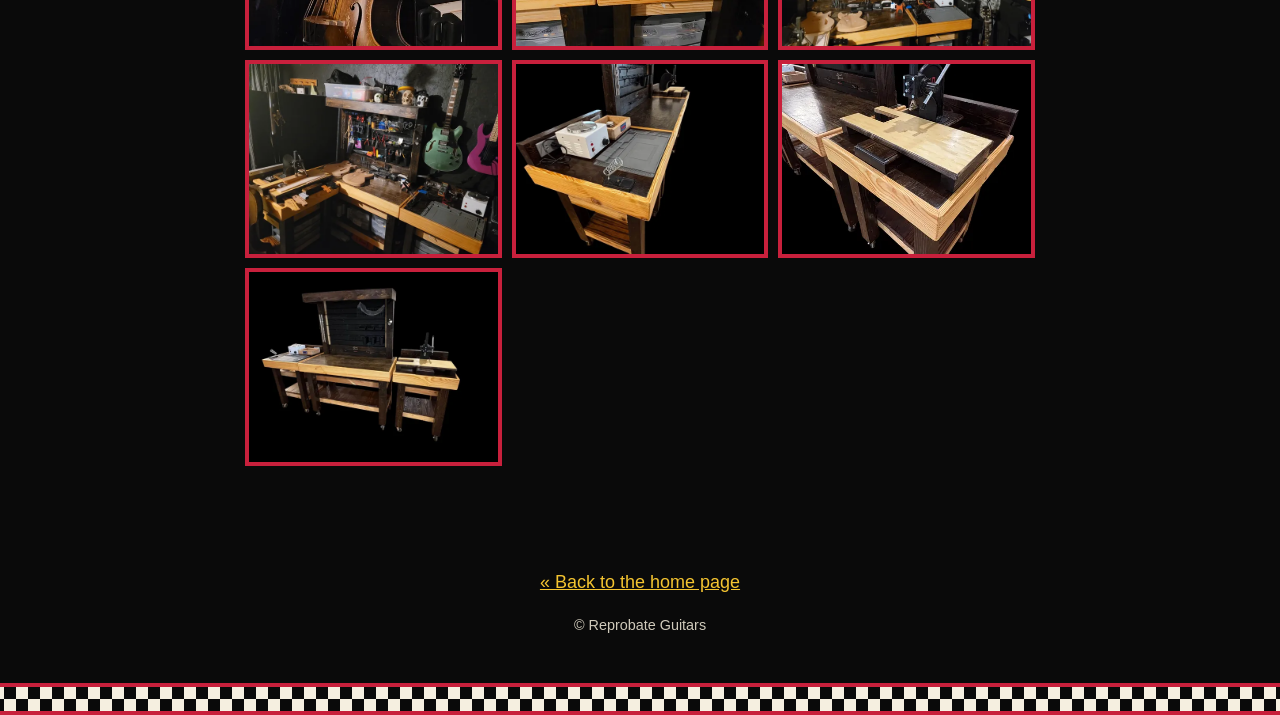
<file: gallery.html>
<!doctype html>
<html lang="en">
<head>
  <meta charset="utf-8">
  <meta name="viewport" content="width=device-width, initial-scale=1">
  <title>Gallery - Reprobate Guitars</title>
  <meta name="description" content="Finished builds and work in progress from the Reprobate Guitars shop.">
  <link rel="canonical" href="https://reprobate-guitars.com/gallery.html">
  <meta property="og:type" content="website">
  <meta property="og:site_name" content="Reprobate Guitars">
  <meta property="og:title" content="Gallery - Reprobate Guitars">
  <meta property="og:description" content="Finished builds and work in progress from the Reprobate Guitars shop.">
  <meta property="og:url" content="https://reprobate-guitars.com/gallery.html">
  <meta property="og:image" content="https://reprobate-guitars.com/images/share.png">
  <meta property="og:image:width" content="1200">
  <meta property="og:image:height" content="630">
  <meta property="og:image:alt" content="Reprobate Guitars: guitar repair, pro setups and custom work">
  <meta name="twitter:card" content="summary_large_image">
  <link rel="stylesheet" href="style.css?v=4">
</head>
<body>
<div class="checker" aria-hidden="true"></div>
<div class="wrap">
  <header>
    <div class="stars" aria-hidden="true">&#9733; &#9733; &#9733;</div>
    <h1><a href="index.html" class="plain">Reprobate Guitars</a></h1>
    <p class="tagline">The Gallery</p>
  </header>
  <nav aria-label="Main">
    <a href="index.html">Home</a>
    <a href="repairs.html">Repairs</a>
    <a href="custom.html">Custom</a>
    <a href="gallery.html">Gallery</a>
    <a href="index.html#quote">Get a Quote</a>
    <a href="guestbook.html">Guestbook</a>
  </nav>
  <main>
    <p>Take a look around! Tap any picture to see it bigger.</p>
    <ul class="jump" aria-label="Jump to a gallery">
      <li><a href="#builds">Finished Builds</a></li>
      <li><a href="#work">Work &amp; Workshop</a></li>
    </ul>

    <section class="svc" id="builds" aria-labelledby="builds-h">
      <h2 id="builds-h">Finished Builds <span class="count">(23 photos)</span></h2>
    <ul class="gal builds">
      <li><a class="gal-item" href="images/gallery/builds/build-01-02b075fe.webp" data-w="1050" data-h="1400"><img src="images/gallery/builds/build-01-02b075fe-t.webp" width="480" height="640" alt="Custom guitar in dark figured wood with gold hardware, front view." loading="lazy"></a></li>
      <li><a class="gal-item" href="images/gallery/builds/build-02-e27d42b3.webp" data-w="1050" data-h="1400"><img src="images/gallery/builds/build-02-e27d42b3-t.webp" width="480" height="640" alt="Custom electric guitar with an orange wood body and a dark wood center stripe, front view." loading="lazy"></a></li>
      <li><a class="gal-item" href="images/gallery/builds/build-03-d4549b21.webp" data-w="1050" data-h="1400"><img src="images/gallery/builds/build-03-d4549b21-t.webp" width="480" height="640" alt="The same orange and dark-striped custom guitar, shown at an angle." loading="lazy"></a></li>
      <li><a class="gal-item" href="images/gallery/builds/build-04-190ad8ab.webp" data-w="1400" data-h="566"><img src="images/gallery/builds/build-04-190ad8ab-t.webp" width="480" height="194" alt="Semi-hollow guitar in a textured wood finish, shown lying horizontally." loading="lazy"></a></li>
      <li><a class="gal-item" href="images/gallery/builds/build-05-db7f1153.webp" data-w="640" data-h="960"><img src="images/gallery/builds/build-05-db7f1153-t.webp" width="427" height="640" alt="Wood-body Tele-style guitar held up by its neck, with a tattooed forearm showing." loading="lazy"></a></li>
      <li><a class="gal-item" href="images/gallery/builds/build-06-a4617f8f.webp" data-w="640" data-h="960"><img src="images/gallery/builds/build-06-a4617f8f-t.webp" width="427" height="640" alt="Semi-hollow Tele-style guitar with a dark neck, held up by the neck." loading="lazy"></a></li>
      <li><a class="gal-item" href="images/gallery/builds/build-07-4bc39710.webp" data-w="1050" data-h="1400"><img src="images/gallery/builds/build-07-4bc39710-t.webp" width="480" height="640" alt="Tele-style guitar in seafoam green with a white-lavender pickguard." loading="lazy"></a></li>
      <li><a class="gal-item" href="images/gallery/builds/build-08-640ab293.webp" data-w="720" data-h="960"><img src="images/gallery/builds/build-08-640ab293-t.webp" width="480" height="640" alt="Hollow-body guitar with a dark finish and a copper-colored wood front panel." loading="lazy"></a></li>
      <li><a class="gal-item" href="images/gallery/builds/build-09-9357abb1.webp" data-w="720" data-h="960"><img src="images/gallery/builds/build-09-9357abb1-t.webp" width="480" height="640" alt="Close-up of the hollow-body guitar&#x27;s pickups and wood front panel." loading="lazy"></a></li>
      <li><a class="gal-item" href="images/gallery/builds/build-10-f43880a9.webp" data-w="1050" data-h="1400"><img src="images/gallery/builds/build-10-f43880a9-t.webp" width="480" height="640" alt="Yellow bass guitar with a green painted design, standing upright." loading="lazy"></a></li>
      <li><a class="gal-item" href="images/gallery/builds/build-11-22f3e3cc.webp" data-w="787" data-h="1400"><img src="images/gallery/builds/build-11-22f3e3cc-t.webp" width="360" height="640" alt="Close-up of the yellow bass body with green painted artwork and two pickups." loading="lazy"></a></li>
      <li><a class="gal-item" href="images/gallery/builds/build-12-bfb8e259.webp" data-w="1400" data-h="766"><img src="images/gallery/builds/build-12-bfb8e259-t.webp" width="480" height="263" alt="Purple-finished bass with a yellow maple neck and a floral strap." loading="lazy"></a></li>
      <li><a class="gal-item" href="images/gallery/builds/build-13-7a8cd2d4.webp" data-w="1050" data-h="1400"><img src="images/gallery/builds/build-13-7a8cd2d4-t.webp" width="480" height="640" alt="Purple bass with a yellow neck and a black strap, on a white background." loading="lazy"></a></li>
      <li><a class="gal-item" href="images/gallery/builds/build-14-08571b27.webp" data-w="1050" data-h="1400"><img src="images/gallery/builds/build-14-08571b27-t.webp" width="480" height="640" alt="Offset-style guitar in dark-stained wood with a black pickguard." loading="lazy"></a></li>
      <li><a class="gal-item" href="images/gallery/builds/build-15-c1e6dbd0.webp" data-w="1050" data-h="1400"><img src="images/gallery/builds/build-15-c1e6dbd0-t.webp" width="480" height="640" alt="Rear view of the offset-style guitar showing the wood grain." loading="lazy"></a></li>
      <li><a class="gal-item" href="images/gallery/builds/build-16-658abfe4.webp" data-w="1050" data-h="1400"><img src="images/gallery/builds/build-16-658abfe4-t.webp" width="480" height="640" alt="Explorer-shaped guitar in dark-stained wood." loading="lazy"></a></li>
      <li><a class="gal-item" href="images/gallery/builds/build-17-77dca4eb.webp" data-w="1050" data-h="1400"><img src="images/gallery/builds/build-17-77dca4eb-t.webp" width="480" height="640" alt="Angled side view of the explorer-shaped guitar showing the wood grain." loading="lazy"></a></li>
      <li><a class="gal-item" href="images/gallery/builds/build-18-1cff6f34.webp" data-w="1050" data-h="1400"><img src="images/gallery/builds/build-18-1cff6f34-t.webp" width="480" height="640" alt="Flying-V-style guitar in white with a green sparkle pickguard." loading="lazy"></a></li>
      <li><a class="gal-item" href="images/gallery/builds/build-19-b2b01a17.webp" data-w="1050" data-h="1400"><img src="images/gallery/builds/build-19-b2b01a17-t.webp" width="480" height="640" alt="Bass guitar with a colorful blue and green painted body and an orange maple neck." loading="lazy"></a></li>
      <li><a class="gal-item" href="images/gallery/builds/build-20-ec7b87d1.webp" data-w="917" data-h="1400"><img src="images/gallery/builds/build-20-ec7b87d1-t.webp" width="419" height="640" alt="Black bass with a wood front panel and gold hardware." loading="lazy"></a></li>
      <li><a class="gal-item" href="images/gallery/builds/build-21-73c2bd9e.webp" data-w="1050" data-h="1400"><img src="images/gallery/builds/build-21-73c2bd9e-t.webp" width="480" height="640" alt="The black and gold bass shown at an angle." loading="lazy"></a></li>
      <li><a class="gal-item" href="images/gallery/builds/build-22-ba31f7a1.webp" data-w="1050" data-h="1400"><img src="images/gallery/builds/build-22-ba31f7a1-t.webp" width="480" height="640" alt="Another angle of the black bass with a wood front panel and gold hardware." loading="lazy"></a></li>
      <li><a class="gal-item" href="images/gallery/builds/build-23-11961410.webp" data-w="1050" data-h="1400"><img src="images/gallery/builds/build-23-11961410-t.webp" width="480" height="640" alt="Pointed-body guitar painted turquoise with pink blossom artwork." loading="lazy"></a></li>
    </ul>
    </section>

    <section class="svc" id="work" aria-labelledby="work-h">
      <h2 id="work-h">Work &amp; Workshop <span class="count">(16 photos)</span></h2>
      <h3>On the bench</h3>
    <ul class="gal photos">
      <li><a class="gal-item" href="images/gallery/work/work-01-29ff3131.webp" data-w="960" data-h="720"><img src="images/gallery/work/work-01-29ff3131-t.webp" width="640" height="480" alt="Two unfinished ash guitar bodies, an explorer shape and a Tele shape, with routed pickup cavities." loading="lazy"></a></li>
      <li><a class="gal-item" href="images/gallery/work/work-02-c921eeb6.webp" data-w="960" data-h="720"><img src="images/gallery/work/work-02-c921eeb6-t.webp" width="640" height="480" alt="A pile of black single-coil pickups on a wooden workbench." loading="lazy"></a></li>
      <li><a class="gal-item" href="images/gallery/work/work-03-5a0228d4.webp" data-w="1200" data-h="1600"><img src="images/gallery/work/work-03-5a0228d4-t.webp" width="480" height="640" alt="A gold-top single-cutaway guitar with two P-90 pickups lying on a workbench." loading="lazy"></a></li>
      <li><a class="gal-item" href="images/gallery/work/work-04-e3a0125f.webp" data-w="1200" data-h="1600"><img src="images/gallery/work/work-04-e3a0125f-t.webp" width="480" height="640" alt="A guitar body with a swirling blue-to-purple painted finish, with paint supplies nearby." loading="lazy"></a></li>
      <li><a class="gal-item" href="images/gallery/work/work-05-821c5409.webp" data-w="1600" data-h="1200"><img src="images/gallery/work/work-05-821c5409-t.webp" width="640" height="480" alt="A guitar body in dark striped wood with gold hardware and white edge binding, being assembled." loading="lazy"></a></li>
      <li><a class="gal-item" href="images/gallery/work/work-06-80374976.webp" data-w="1200" data-h="1600"><img src="images/gallery/work/work-06-80374976-t.webp" width="480" height="640" alt="A freshly painted yellow guitar body and neck lying on the grass." loading="lazy"></a></li>
      <li><a class="gal-item" href="images/gallery/work/work-07-69f5363d.webp" data-w="1600" data-h="1200"><img src="images/gallery/work/work-07-69f5363d-t.webp" width="640" height="480" alt="A purple guitar body with a mirrored purple pickguard and two humbuckers, being wired on a red shop towel, with a multimeter and soldering iron nearby." loading="lazy"></a></li>
      <li><a class="gal-item" href="images/gallery/work/work-08-5cb7dbf0.webp" data-w="1200" data-h="1600"><img src="images/gallery/work/work-08-5cb7dbf0-t.webp" width="480" height="640" alt="A Tele-style guitar in dark-stained wood with gold hardware, a maple neck and three pickups, lying across a lap with a small dog watching from the wood floor." loading="lazy"></a></li>
      <li><a class="gal-item" href="images/gallery/work/work-09-42df305b.webp" data-w="1200" data-h="1600"><img src="images/gallery/work/work-09-42df305b-t.webp" width="480" height="640" alt="An unfinished archtop guitar top with f-holes and a white center brace on the workbench." loading="lazy"></a></li>
    </ul>
      <h3 id="shop">The shop</h3>
    <ul class="gal photos">
      <li><a class="gal-item" href="images/gallery/shop/shop-01-7ebbf371.webp" data-w="1200" data-h="1600"><img src="images/gallery/shop/shop-01-7ebbf371-t.webp" width="480" height="640" alt="A well-worn upright bass leaning in the corner of the shop, with a skull decoration and a seafoam green hollow-body guitar hanging on the black wall." loading="lazy"></a></li>
      <li><a class="gal-item" href="images/gallery/shop/shop-02-a15f6920.webp" data-w="1200" data-h="1600"><img src="images/gallery/shop/shop-02-a15f6920-t.webp" width="480" height="640" alt="A workbench with a soldering station and tools, with a green hollow-body guitar and a magenta guitar hanging behind it." loading="lazy"></a></li>
      <li><a class="gal-item" href="images/gallery/shop/shop-03-0c383e59.webp" data-w="1600" data-h="1200"><img src="images/gallery/shop/shop-03-0c383e59-t.webp" width="640" height="480" alt="The shop: workbenches, a pegboard of tools, guitars on the wall and skulls on a shelf." loading="lazy"></a></li>
      <li><a class="gal-item" href="images/gallery/shop/shop-04-e7c890dc.webp" data-w="1600" data-h="1200"><img src="images/gallery/shop/shop-04-e7c890dc-t.webp" width="640" height="480" alt="Another view of the shop&#x27;s benches, tool wall and hanging guitars." loading="lazy"></a></li>
      <li><a class="gal-item" href="images/gallery/shop/shop-05-79f9dede.webp" data-w="1600" data-h="1200"><img src="images/gallery/shop/shop-05-79f9dede-t.webp" width="640" height="480" alt="A workbench with a soldering mat and equipment, photographed against a black background." loading="lazy"></a></li>
      <li><a class="gal-item" href="images/gallery/shop/shop-06-4c4578b3.webp" data-w="1200" data-h="1600"><img src="images/gallery/shop/shop-06-4c4578b3-t.webp" width="480" height="640" alt="A workbench with a press mounted on the right side, photographed against a black background." loading="lazy"></a></li>
      <li><a class="gal-item" href="images/gallery/shop/shop-07-0e89f082.webp" data-w="1600" data-h="1200"><img src="images/gallery/shop/shop-07-0e89f082-t.webp" width="640" height="480" alt="The full row of workbenches with the tool wall behind, photographed against a black background." loading="lazy"></a></li>
    </ul>
    </section>
  </main>
  <footer>
    <p><a href="index.html">&laquo; Back to the home page</a></p>
    <p class="small">&copy; Reprobate Guitars</p>
  </footer>
</div>
<div class="checker" aria-hidden="true"></div>

<div id="lightbox" class="lb" role="dialog" aria-modal="true" aria-label="Photo viewer" hidden>
  <button type="button" class="lb-close" aria-label="Close">&times;</button>
  <button type="button" class="lb-prev" aria-label="Previous photo">&lsaquo;</button>
  <figure class="lb-fig">
    <img id="lb-img" alt="">
    <figcaption id="lb-cap"></figcaption>
  </figure>
  <button type="button" class="lb-next" aria-label="Next photo">&rsaquo;</button>
</div>
<script src="gallery.js?v=1"></script>
</body>
</html>
</file>
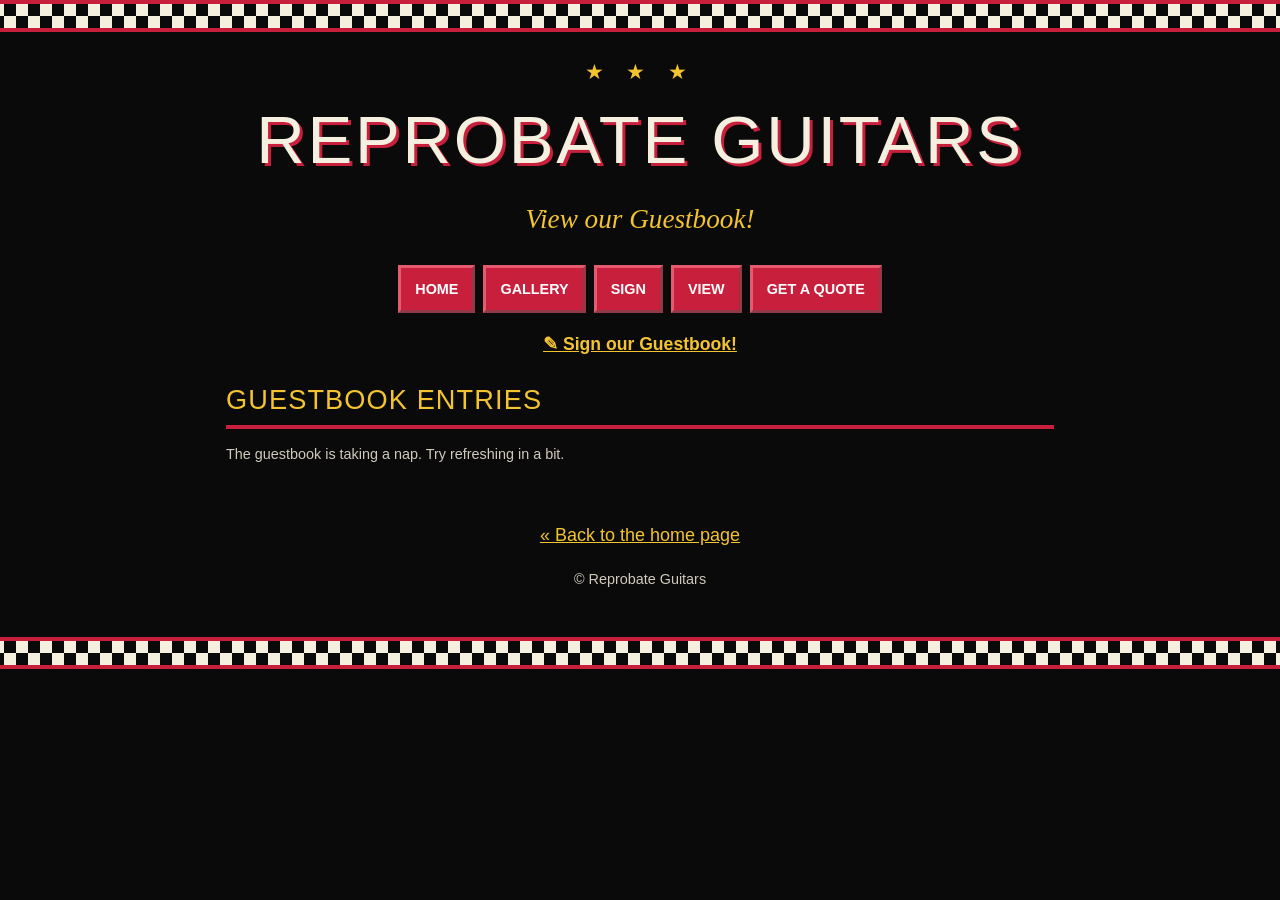
<file: guestbook.html>
<!doctype html>
<html lang="en">
<head>
  <meta charset="utf-8">
  <meta name="viewport" content="width=device-width, initial-scale=1">
  <title>Guestbook - Reprobate Guitars</title>
  <link rel="canonical" href="https://reprobate-guitars.com/guestbook.html">
  <meta property="og:type" content="website">
  <meta property="og:site_name" content="Reprobate Guitars">
  <meta property="og:title" content="Guestbook - Reprobate Guitars">
  <meta property="og:description" content="Reprobate Guitars: guitar repair, pro setups, and custom work. Vintage or modern, guitars, basses and all string instruments.">
  <meta property="og:url" content="https://reprobate-guitars.com/guestbook.html">
  <meta property="og:image" content="https://reprobate-guitars.com/images/share.png">
  <meta property="og:image:width" content="1200">
  <meta property="og:image:height" content="630">
  <meta property="og:image:alt" content="Reprobate Guitars: guitar repair, pro setups and custom work">
  <meta name="twitter:card" content="summary_large_image">
  <link rel="stylesheet" href="style.css?v=4">
</head>
<body>
<div class="checker" aria-hidden="true"></div>
<div class="wrap">
  <header>
    <div class="stars" aria-hidden="true">&#9733; &#9733; &#9733;</div>
    <h1><a href="index.html" class="plain">Reprobate Guitars</a></h1>
    <p class="tagline">View our Guestbook!</p>
  </header>
  <nav aria-label="Main">
    <a href="index.html">Home</a>
    <a href="gallery.html">Gallery</a>
    <a href="sign.html">Sign</a>
    <a href="guestbook.html">View</a>
    <a href="index.html#quote">Get a Quote</a>
  </nav>
  <main>
    <p class="center"><a class="gb-sign-link" href="sign.html">&#9998; Sign our Guestbook!</a></p>
    <h2 id="gb-count">Guestbook entries</h2>
    <div id="gb-list" aria-live="polite"><p class="small">Loading the guestbook...</p></div>
  </main>
  <footer>
    <p><a href="index.html">&laquo; Back to the home page</a></p>
    <p class="small">&copy; Reprobate Guitars</p>
  </footer>
</div>
<div class="checker" aria-hidden="true"></div>
<script src="guestbook.js"></script>
</body>
</html>
</file>
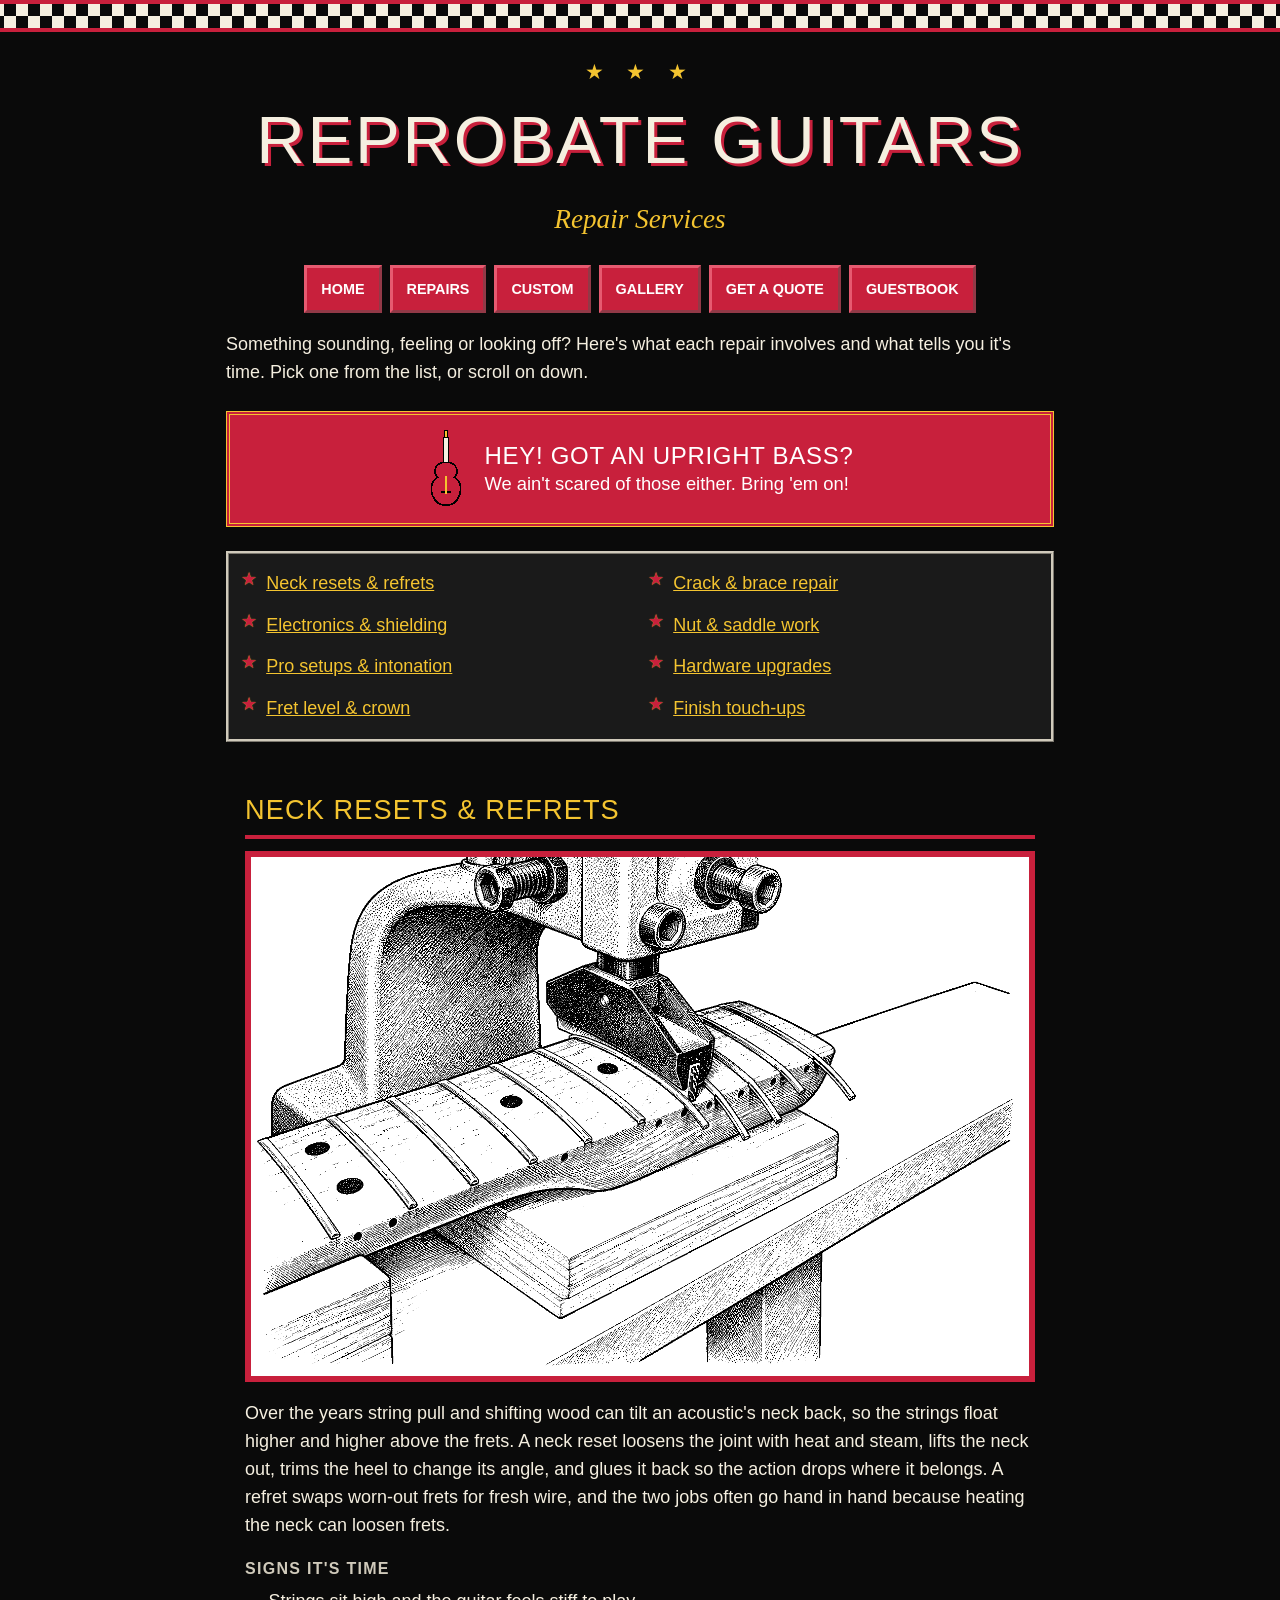
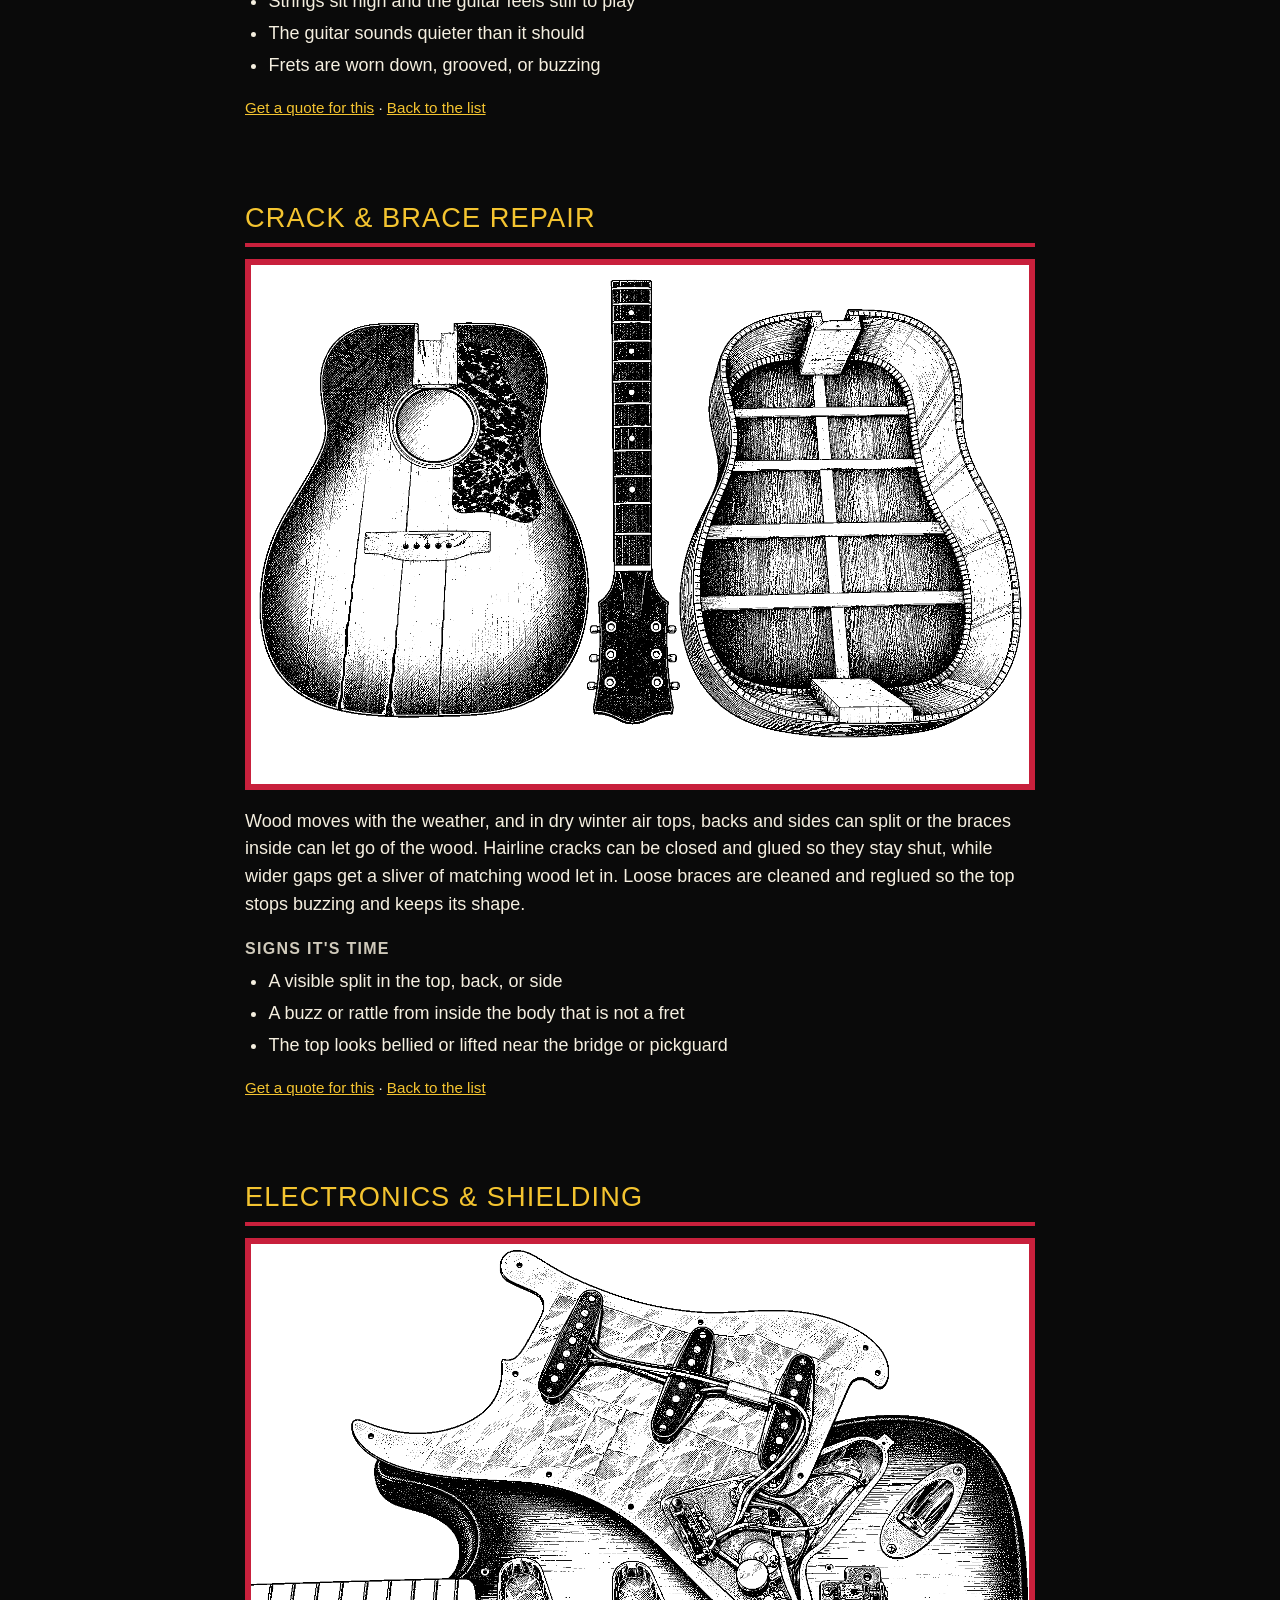
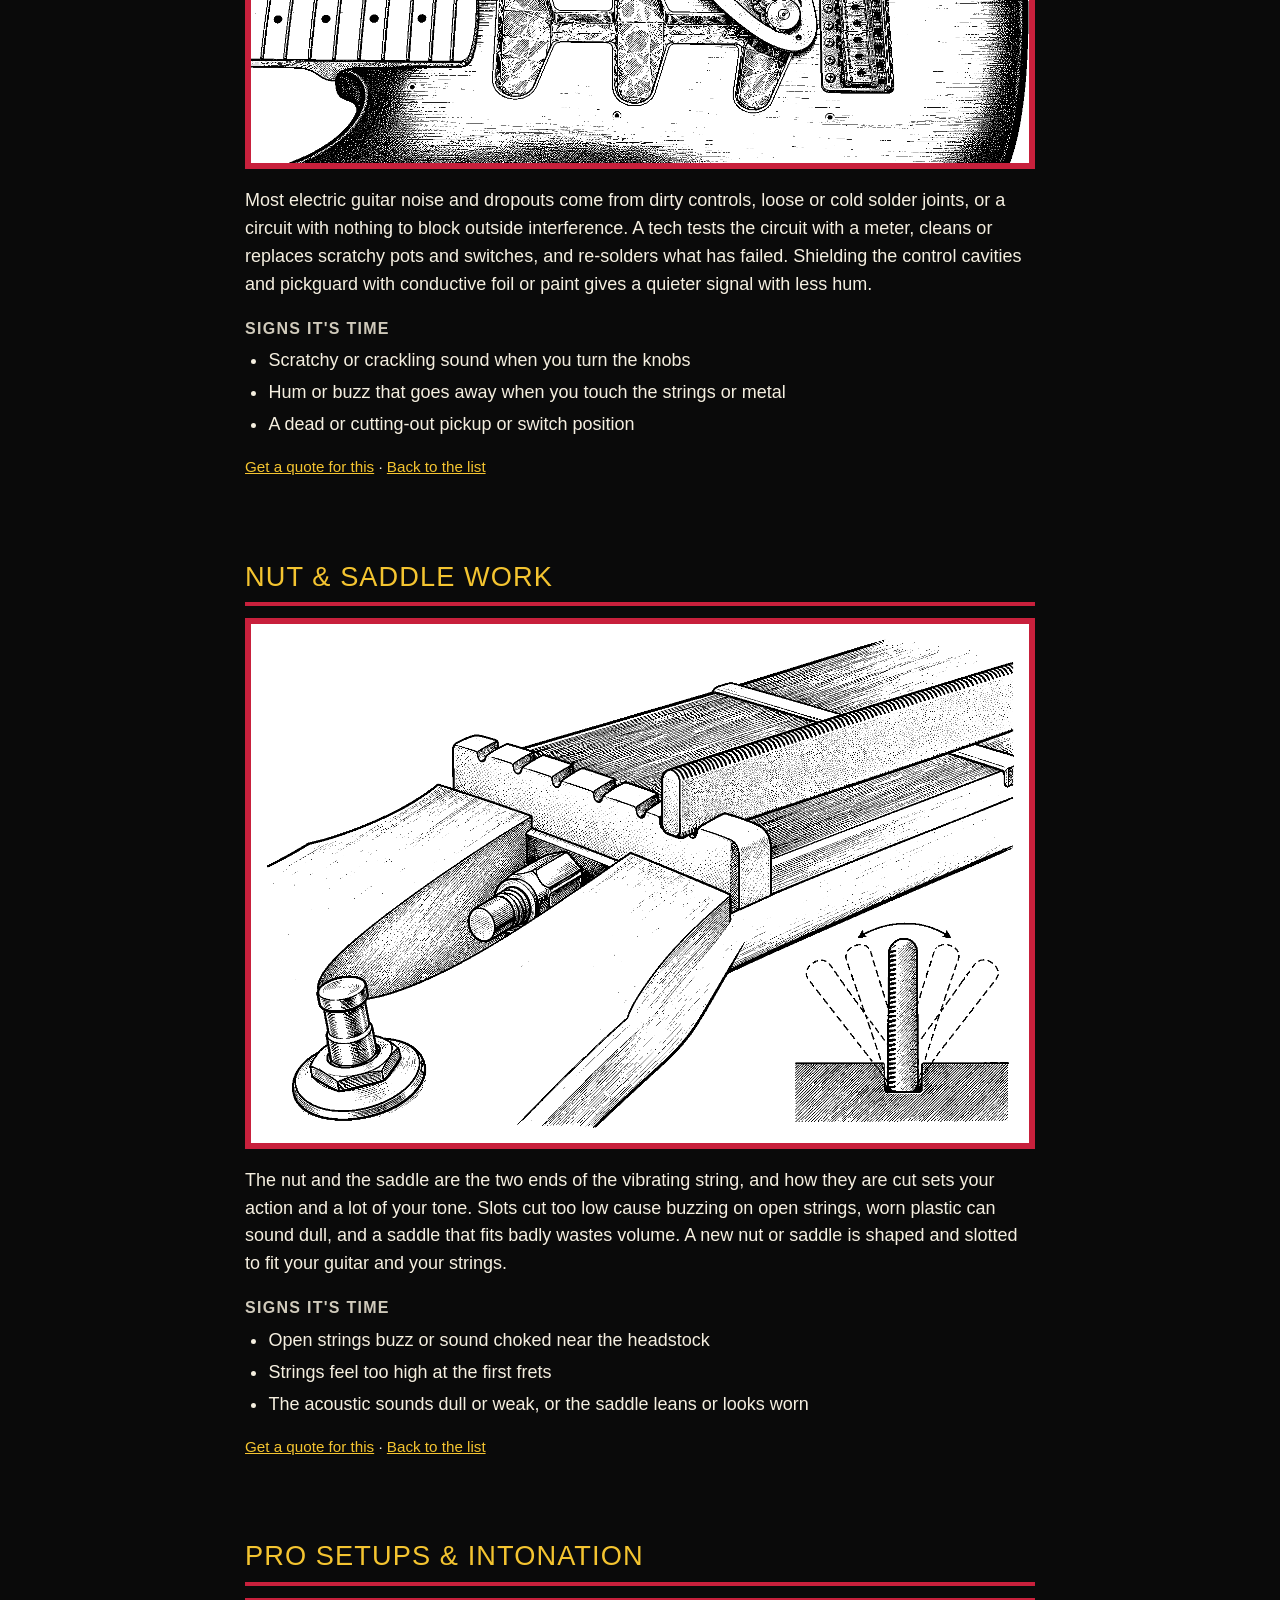
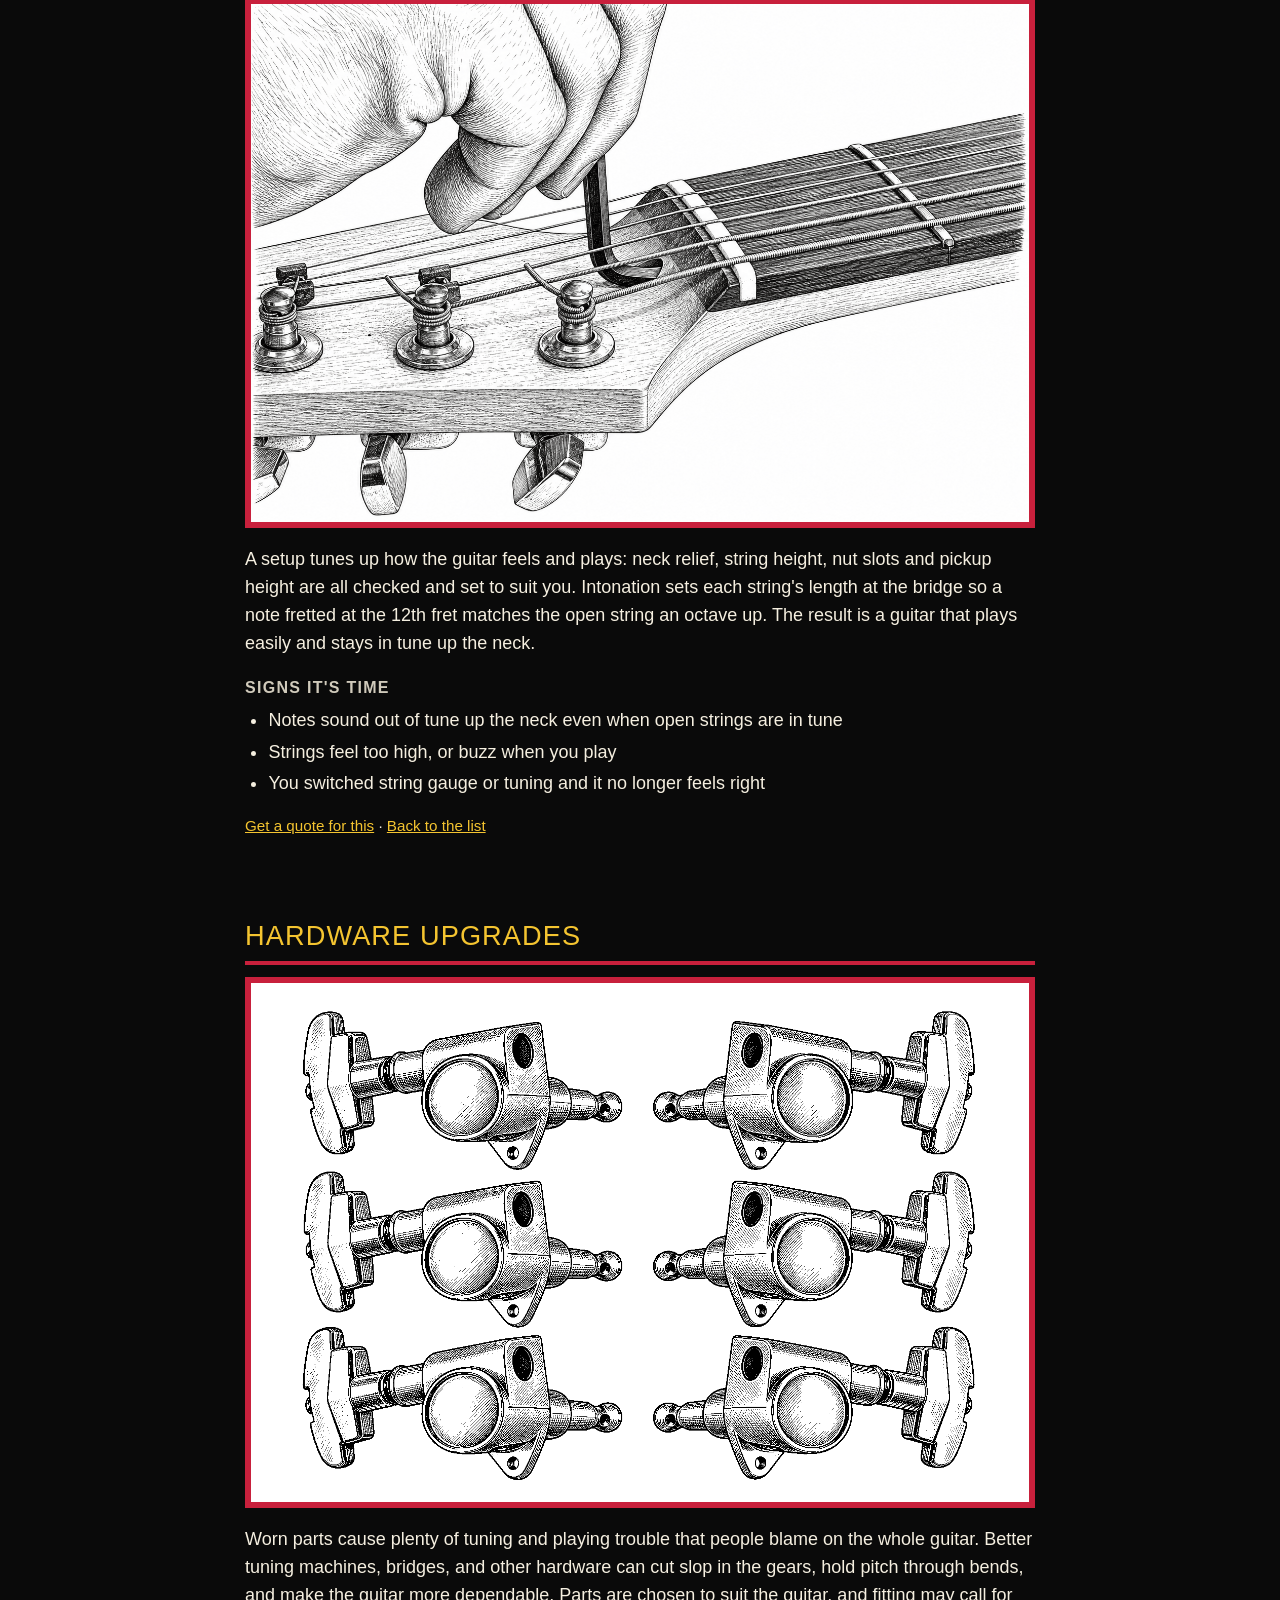
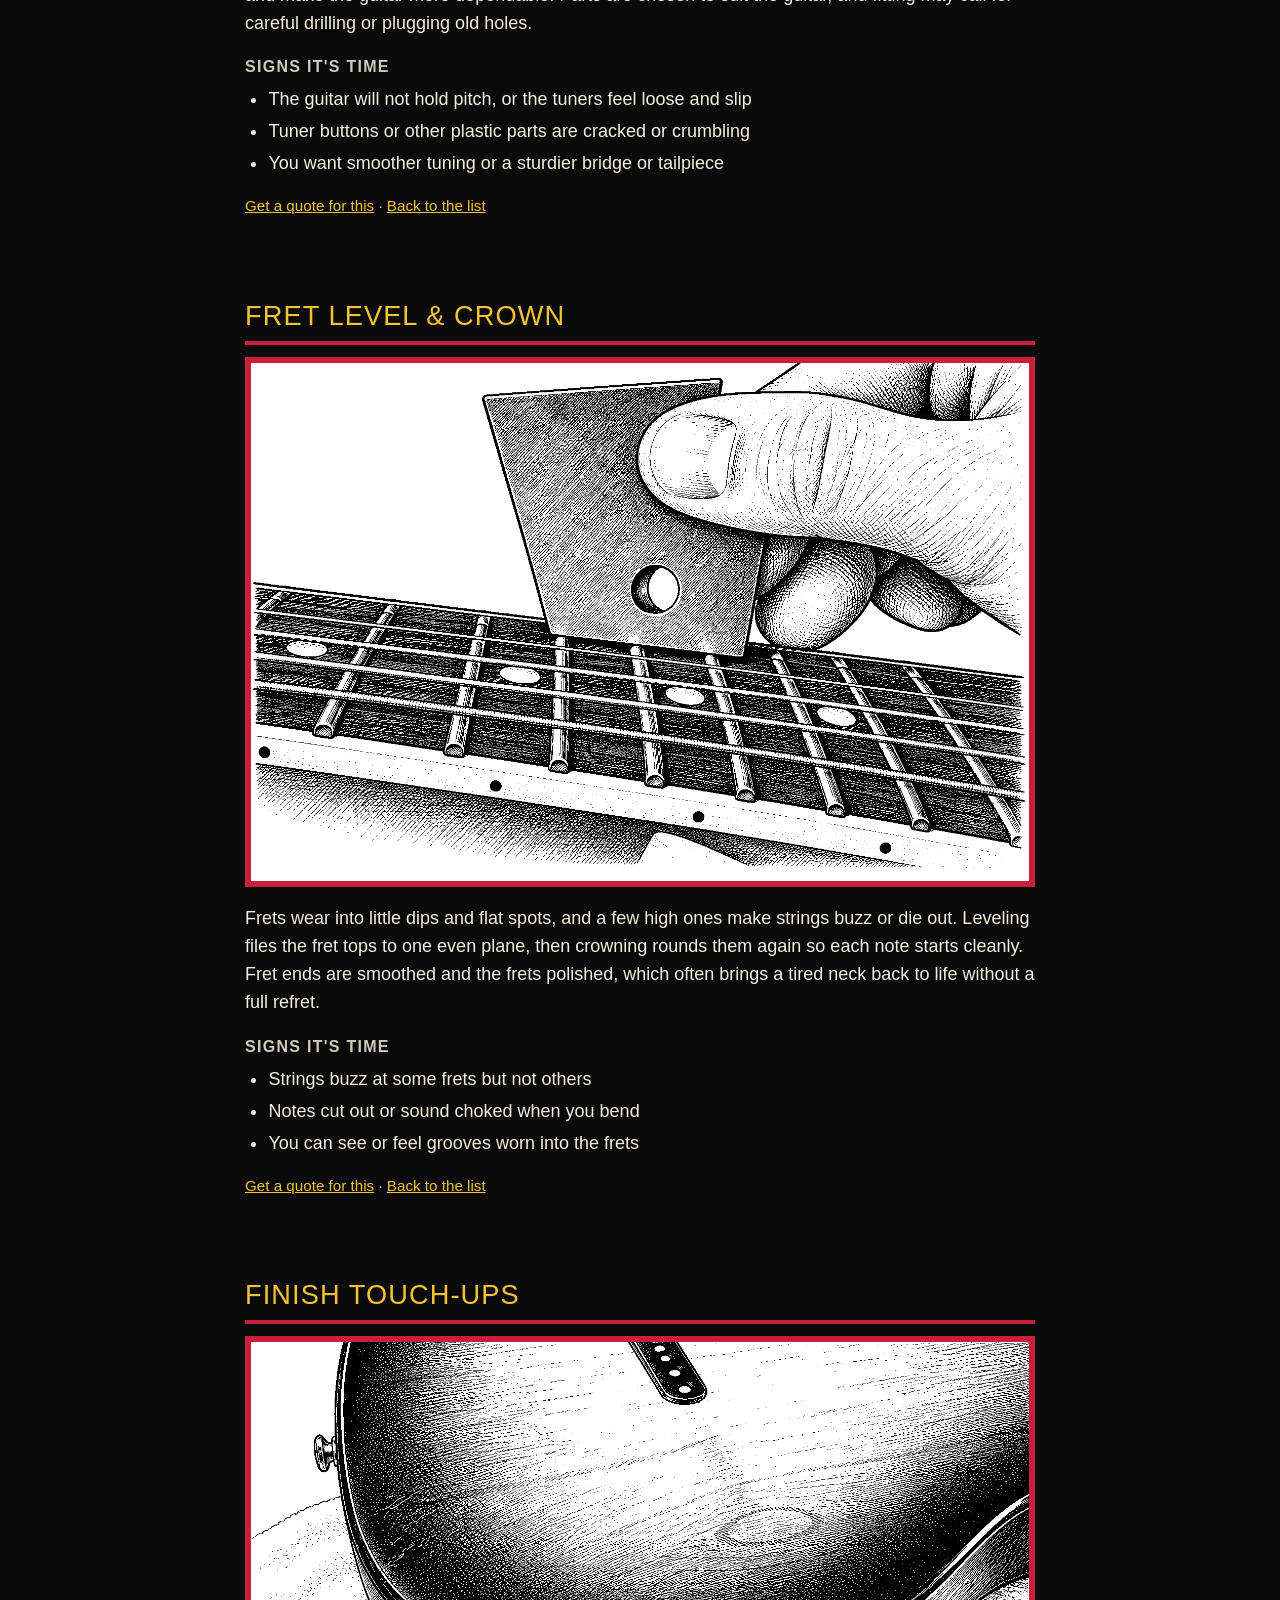
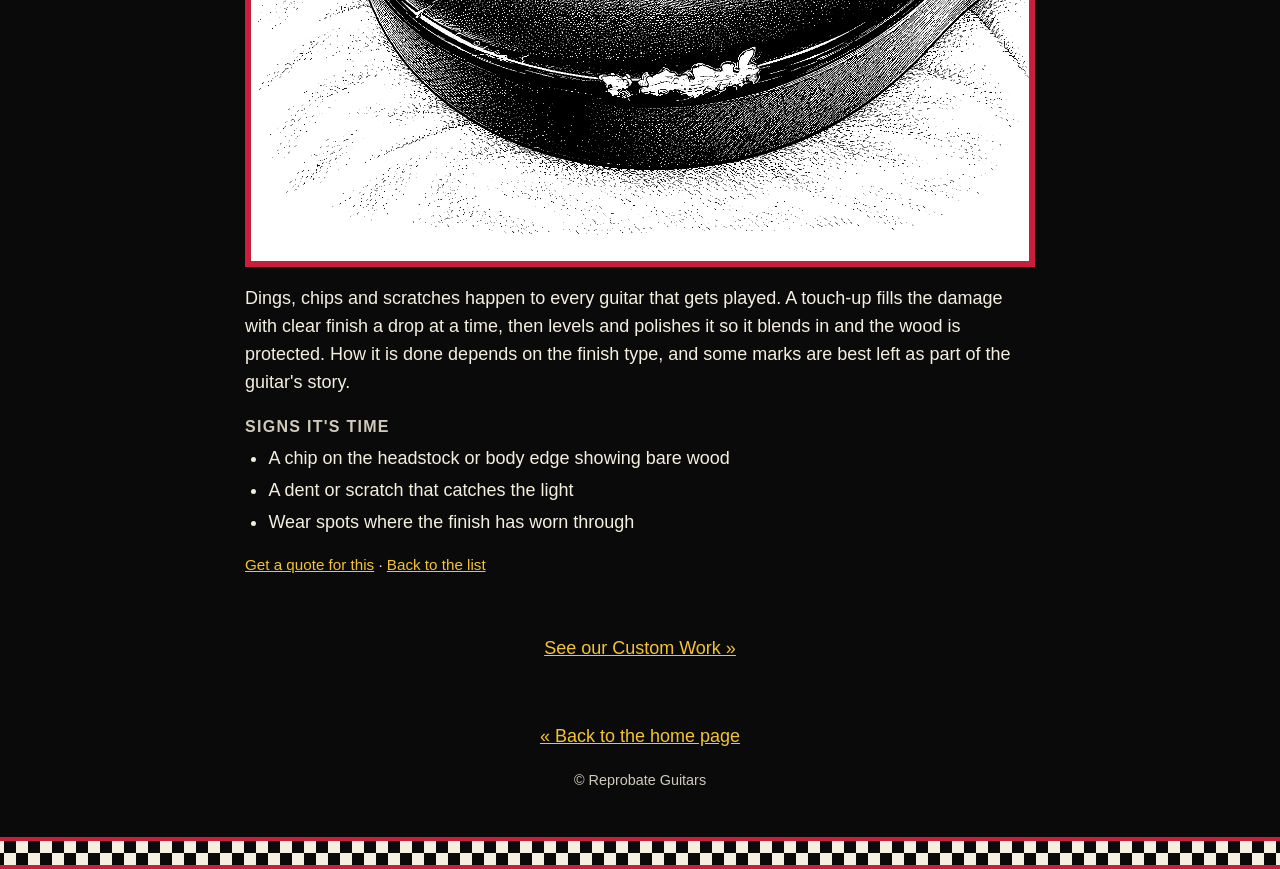
<file: repairs.html>
<!doctype html>
<html lang="en">
<head>
  <meta charset="utf-8">
  <meta name="viewport" content="width=device-width, initial-scale=1">
  <title>Repair Services - Reprobate Guitars</title>
  <meta name="description" content="Something sounding, feeling or looking off? Here&#x27;s what each repair involves and what tells you it&#x27;s time. Pick one from the list, or scroll on down.">
  <link rel="canonical" href="https://reprobate-guitars.com/repairs.html">
  <meta property="og:type" content="website">
  <meta property="og:site_name" content="Reprobate Guitars">
  <meta property="og:title" content="Repair Services - Reprobate Guitars">
  <meta property="og:description" content="Something sounding, feeling or looking off? Here&#x27;s what each repair involves and what tells you it&#x27;s time. Pick one from the list, or scroll on down.">
  <meta property="og:url" content="https://reprobate-guitars.com/repairs.html">
  <meta property="og:image" content="https://reprobate-guitars.com/images/share.png">
  <meta property="og:image:width" content="1200">
  <meta property="og:image:height" content="630">
  <meta property="og:image:alt" content="Reprobate Guitars: guitar repair, pro setups and custom work">
  <meta name="twitter:card" content="summary_large_image">
  <link rel="stylesheet" href="style.css?v=4">
</head>
<body>
<div class="checker" aria-hidden="true"></div>
<div class="wrap">
  <header>
    <div class="stars" aria-hidden="true">&#9733; &#9733; &#9733;</div>
    <h1><a href="index.html" class="plain">Reprobate Guitars</a></h1>
    <p class="tagline">Repair Services</p>
  </header>
  <nav aria-label="Main">
    <a href="index.html">Home</a>
    <a href="repairs.html">Repairs</a>
    <a href="custom.html">Custom</a>
    <a href="gallery.html">Gallery</a>
    <a href="index.html#quote">Get a Quote</a>
    <a href="guestbook.html">Guestbook</a>
  </nav>
  <main>
    <p>Something sounding, feeling or looking off? Here&#x27;s what each repair involves and what tells you it&#x27;s time. Pick one from the list, or scroll on down.</p>
    <div class="callout">
      <svg viewBox="0 0 48 96" width="40" height="80" shape-rendering="crispEdges" aria-hidden="true"><rect x="22" y="2" width="4" height="8" fill="#f4c430" stroke="#000" stroke-width="1.5"/><rect x="21" y="10" width="6" height="46" fill="#f5efe0" stroke="#000" stroke-width="1.5"/><path d="M24 40 C10 40 8 52 14 58 C6 62 4 74 10 84 C16 94 32 94 38 84 C44 74 42 62 34 58 C40 52 38 40 24 40 Z" fill="#c8203c" stroke="#000" stroke-width="2"/><rect x="18" y="74" width="12" height="3" fill="#000"/><rect x="23" y="56" width="2" height="22" fill="#f4c430"/></svg>
      <p><strong>Hey! Got an upright bass?</strong><br>We ain't scared of those either. Bring 'em on!</p>
    </div>
    <ul class="jump" id="top-of-list" aria-label="Jump to a service">
      <li><a href="#neck-resets-refrets">Neck resets &amp; refrets</a></li>
      <li><a href="#crack-brace-repair">Crack &amp; brace repair</a></li>
      <li><a href="#electronics-shielding">Electronics &amp; shielding</a></li>
      <li><a href="#nut-saddle-work">Nut &amp; saddle work</a></li>
      <li><a href="#pro-setups-intonation">Pro setups &amp; intonation</a></li>
      <li><a href="#hardware-upgrades">Hardware upgrades</a></li>
      <li><a href="#fret-level-crown">Fret level &amp; crown</a></li>
      <li><a href="#finish-touch-ups">Finish touch-ups</a></li>
    </ul>

    <section class="svc" id="neck-resets-refrets" aria-labelledby="neck-resets-refrets-h">
      <h2 id="neck-resets-refrets-h">Neck resets &amp; refrets</h2>
      <figure class="svc-fig"><img src="images/repairs-01-neck-resets-refrets.png" width="1536" height="1024" alt="Illustration of a guitar neck lying on support blocks under an arbor press, with a curved caul pressing a fret into place." loading="lazy"></figure>
      <p>Over the years string pull and shifting wood can tilt an acoustic&#x27;s neck back, so the strings float higher and higher above the frets. A neck reset loosens the joint with heat and steam, lifts the neck out, trims the heel to change its angle, and glues it back so the action drops where it belongs. A refret swaps worn-out frets for fresh wire, and the two jobs often go hand in hand because heating the neck can loosen frets.</p>
      <h3>Signs it&#x27;s time</h3>
      <ul class="svc-list">
        <li>Strings sit high and the guitar feels stiff to play</li>
        <li>The guitar sounds quieter than it should</li>
        <li>Frets are worn down, grooved, or buzzing</li>
      </ul>
      <p class="svc-links"><a href="index.html#quote">Get a quote for this</a> &middot; <a href="#top-of-list">Back to the list</a></p>
    </section>

    <section class="svc" id="crack-brace-repair" aria-labelledby="crack-brace-repair-h">
      <h2 id="crack-brace-repair-h">Crack &amp; brace repair</h2>
      <figure class="svc-fig"><img src="images/repairs-02-crack-brace-repair.png" width="1536" height="1024" alt="Illustration of a disassembled acoustic guitar: the cracked top, the removed neck, and the open body showing its inside braces." loading="lazy"></figure>
      <p>Wood moves with the weather, and in dry winter air tops, backs and sides can split or the braces inside can let go of the wood. Hairline cracks can be closed and glued so they stay shut, while wider gaps get a sliver of matching wood let in. Loose braces are cleaned and reglued so the top stops buzzing and keeps its shape.</p>
      <h3>Signs it&#x27;s time</h3>
      <ul class="svc-list">
        <li>A visible split in the top, back, or side</li>
        <li>A buzz or rattle from inside the body that is not a fret</li>
        <li>The top looks bellied or lifted near the bridge or pickguard</li>
      </ul>
      <p class="svc-links"><a href="index.html#quote">Get a quote for this</a> &middot; <a href="#top-of-list">Back to the list</a></p>
    </section>

    <section class="svc" id="electronics-shielding" aria-labelledby="electronics-shielding-h">
      <h2 id="electronics-shielding-h">Electronics &amp; shielding</h2>
      <figure class="svc-fig"><img src="images/repairs-03-electronics-shielding.png" width="1536" height="1024" alt="Illustration of an electric guitar with the pickguard lifted away to show the wiring and foil-lined control cavity." loading="lazy"></figure>
      <p>Most electric guitar noise and dropouts come from dirty controls, loose or cold solder joints, or a circuit with nothing to block outside interference. A tech tests the circuit with a meter, cleans or replaces scratchy pots and switches, and re-solders what has failed. Shielding the control cavities and pickguard with conductive foil or paint gives a quieter signal with less hum.</p>
      <h3>Signs it&#x27;s time</h3>
      <ul class="svc-list">
        <li>Scratchy or crackling sound when you turn the knobs</li>
        <li>Hum or buzz that goes away when you touch the strings or metal</li>
        <li>A dead or cutting-out pickup or switch position</li>
      </ul>
      <p class="svc-links"><a href="index.html#quote">Get a quote for this</a> &middot; <a href="#top-of-list">Back to the list</a></p>
    </section>

    <section class="svc" id="nut-saddle-work" aria-labelledby="nut-saddle-work-h">
      <h2 id="nut-saddle-work-h">Nut &amp; saddle work</h2>
      <figure class="svc-fig"><img src="images/repairs-04-nut-saddle-work.png" width="1536" height="1024" alt="Illustration of a guitar nut with its string slots at the top of the neck, beside a tuner and a small angle diagram." loading="lazy"></figure>
      <p>The nut and the saddle are the two ends of the vibrating string, and how they are cut sets your action and a lot of your tone. Slots cut too low cause buzzing on open strings, worn plastic can sound dull, and a saddle that fits badly wastes volume. A new nut or saddle is shaped and slotted to fit your guitar and your strings.</p>
      <h3>Signs it&#x27;s time</h3>
      <ul class="svc-list">
        <li>Open strings buzz or sound choked near the headstock</li>
        <li>Strings feel too high at the first frets</li>
        <li>The acoustic sounds dull or weak, or the saddle leans or looks worn</li>
      </ul>
      <p class="svc-links"><a href="index.html#quote">Get a quote for this</a> &middot; <a href="#top-of-list">Back to the list</a></p>
    </section>

    <section class="svc" id="pro-setups-intonation" aria-labelledby="pro-setups-intonation-h">
      <h2 id="pro-setups-intonation-h">Pro setups &amp; intonation</h2>
      <figure class="svc-fig"><img src="images/repairs-05-pro-setups-intonation.png" width="1536" height="1024" alt="Illustration of a hand using a hex key to make an adjustment at a guitar&#x27;s headstock during a setup." loading="lazy"></figure>
      <p>A setup tunes up how the guitar feels and plays: neck relief, string height, nut slots and pickup height are all checked and set to suit you. Intonation sets each string&#x27;s length at the bridge so a note fretted at the 12th fret matches the open string an octave up. The result is a guitar that plays easily and stays in tune up the neck.</p>
      <h3>Signs it&#x27;s time</h3>
      <ul class="svc-list">
        <li>Notes sound out of tune up the neck even when open strings are in tune</li>
        <li>Strings feel too high, or buzz when you play</li>
        <li>You switched string gauge or tuning and it no longer feels right</li>
      </ul>
      <p class="svc-links"><a href="index.html#quote">Get a quote for this</a> &middot; <a href="#top-of-list">Back to the list</a></p>
    </section>

    <section class="svc" id="hardware-upgrades" aria-labelledby="hardware-upgrades-h">
      <h2 id="hardware-upgrades-h">Hardware upgrades</h2>
      <figure class="svc-fig"><img src="images/repairs-06-hardware-upgrades.png" width="1536" height="1024" alt="Illustration of six tuning machines shown from the front and the back." loading="lazy"></figure>
      <p>Worn parts cause plenty of tuning and playing trouble that people blame on the whole guitar. Better tuning machines, bridges, and other hardware can cut slop in the gears, hold pitch through bends, and make the guitar more dependable. Parts are chosen to suit the guitar, and fitting may call for careful drilling or plugging old holes.</p>
      <h3>Signs it&#x27;s time</h3>
      <ul class="svc-list">
        <li>The guitar will not hold pitch, or the tuners feel loose and slip</li>
        <li>Tuner buttons or other plastic parts are cracked or crumbling</li>
        <li>You want smoother tuning or a sturdier bridge or tailpiece</li>
      </ul>
      <p class="svc-links"><a href="index.html#quote">Get a quote for this</a> &middot; <a href="#top-of-list">Back to the list</a></p>
    </section>

    <section class="svc" id="fret-level-crown" aria-labelledby="fret-level-crown-h">
      <h2 id="fret-level-crown-h">Fret level &amp; crown</h2>
      <figure class="svc-fig"><img src="images/repairs-07-fret-level-crown.png" width="1536" height="1024" alt="Illustration of a hand holding a flat metal fret tool against the frets of a guitar neck." loading="lazy"></figure>
      <p>Frets wear into little dips and flat spots, and a few high ones make strings buzz or die out. Leveling files the fret tops to one even plane, then crowning rounds them again so each note starts cleanly. Fret ends are smoothed and the frets polished, which often brings a tired neck back to life without a full refret.</p>
      <h3>Signs it&#x27;s time</h3>
      <ul class="svc-list">
        <li>Strings buzz at some frets but not others</li>
        <li>Notes cut out or sound choked when you bend</li>
        <li>You can see or feel grooves worn into the frets</li>
      </ul>
      <p class="svc-links"><a href="index.html#quote">Get a quote for this</a> &middot; <a href="#top-of-list">Back to the list</a></p>
    </section>

    <section class="svc" id="finish-touch-ups" aria-labelledby="finish-touch-ups-h">
      <h2 id="finish-touch-ups-h">Finish touch-ups</h2>
      <figure class="svc-fig"><img src="images/repairs-08-finish-touch-ups.png" width="1536" height="1024" alt="Illustration of a chip in the finish at the edge of a guitar body, ready for a touch-up." loading="lazy"></figure>
      <p>Dings, chips and scratches happen to every guitar that gets played. A touch-up fills the damage with clear finish a drop at a time, then levels and polishes it so it blends in and the wood is protected. How it is done depends on the finish type, and some marks are best left as part of the guitar&#x27;s story.</p>
      <h3>Signs it&#x27;s time</h3>
      <ul class="svc-list">
        <li>A chip on the headstock or body edge showing bare wood</li>
        <li>A dent or scratch that catches the light</li>
        <li>Wear spots where the finish has worn through</li>
      </ul>
      <p class="svc-links"><a href="index.html#quote">Get a quote for this</a> &middot; <a href="#top-of-list">Back to the list</a></p>
    </section>

    <p class="center"><a href="custom.html">See our Custom Work &raquo;</a></p>
  </main>
  <footer>
    <p><a href="index.html">&laquo; Back to the home page</a></p>
    <p class="small">&copy; Reprobate Guitars</p>
  </footer>
</div>
<div class="checker" aria-hidden="true"></div>
</body>
</html>
</file>
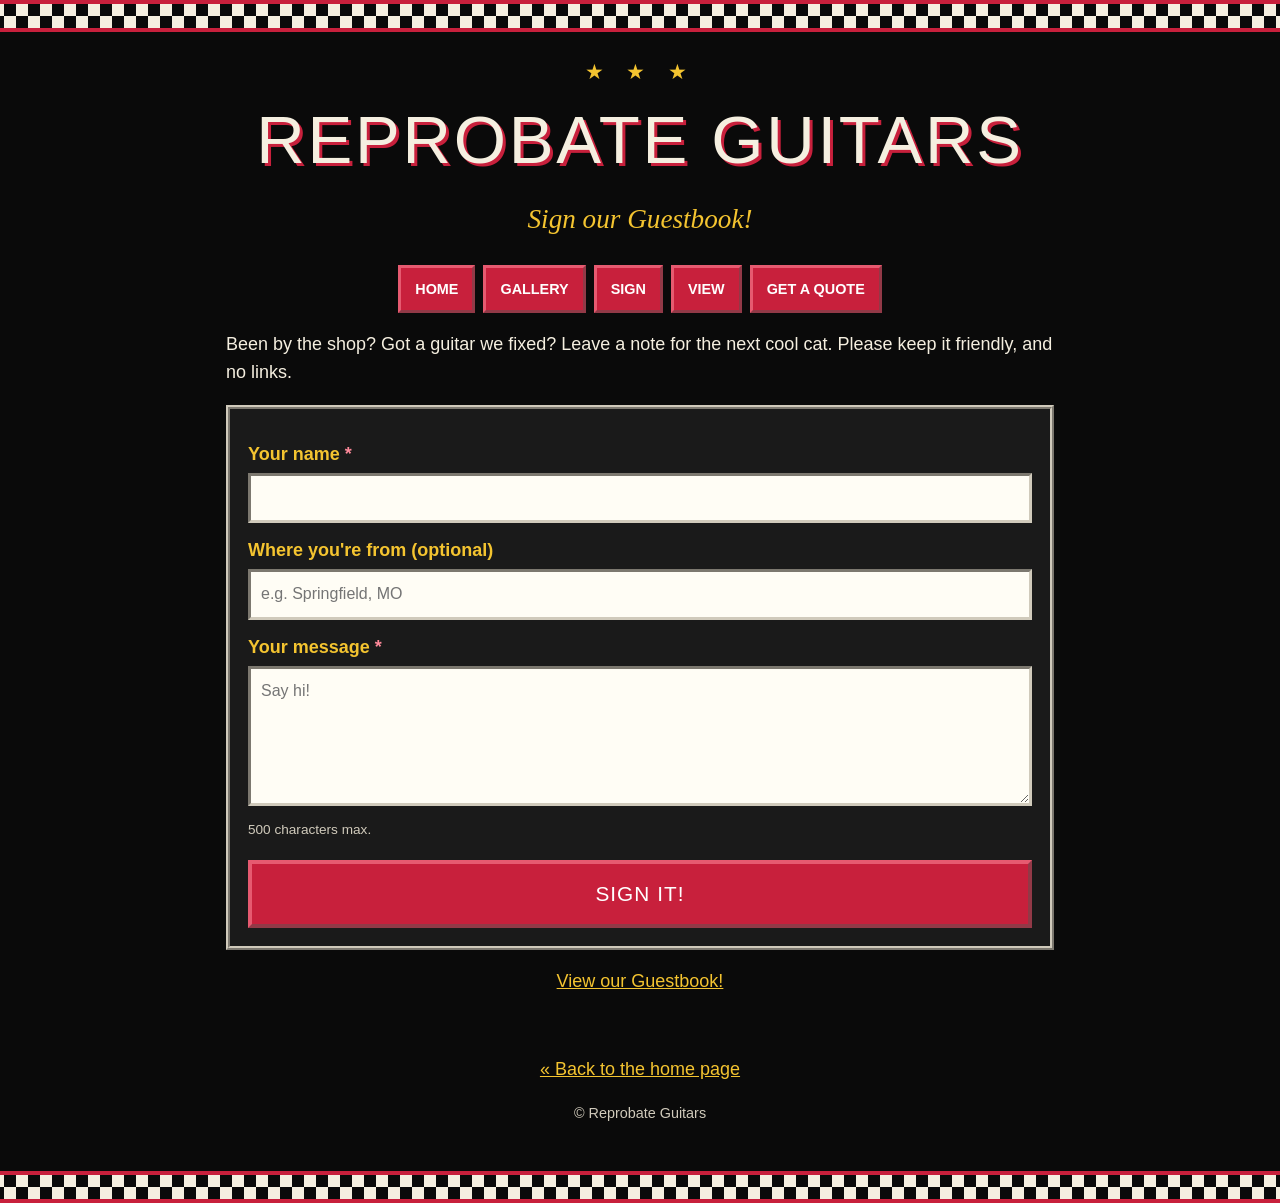
<file: sign.html>
<!doctype html>
<html lang="en">
<head>
  <meta charset="utf-8">
  <meta name="viewport" content="width=device-width, initial-scale=1">
  <title>Sign the Guestbook - Reprobate Guitars</title>
  <link rel="canonical" href="https://reprobate-guitars.com/sign.html">
  <meta property="og:type" content="website">
  <meta property="og:site_name" content="Reprobate Guitars">
  <meta property="og:title" content="Sign the Guestbook - Reprobate Guitars">
  <meta property="og:description" content="Reprobate Guitars: guitar repair, pro setups, and custom work. Vintage or modern, guitars, basses and all string instruments.">
  <meta property="og:url" content="https://reprobate-guitars.com/sign.html">
  <meta property="og:image" content="https://reprobate-guitars.com/images/share.png">
  <meta property="og:image:width" content="1200">
  <meta property="og:image:height" content="630">
  <meta property="og:image:alt" content="Reprobate Guitars: guitar repair, pro setups and custom work">
  <meta name="twitter:card" content="summary_large_image">
  <link rel="stylesheet" href="style.css?v=4">
</head>
<body>
<div class="checker" aria-hidden="true"></div>
<div class="wrap">
  <header>
    <div class="stars" aria-hidden="true">&#9733; &#9733; &#9733;</div>
    <h1><a href="index.html" class="plain">Reprobate Guitars</a></h1>
    <p class="tagline">Sign our Guestbook!</p>
  </header>
  <nav aria-label="Main">
    <a href="index.html">Home</a>
    <a href="gallery.html">Gallery</a>
    <a href="sign.html">Sign</a>
    <a href="guestbook.html">View</a>
    <a href="index.html#quote">Get a Quote</a>
  </nav>
  <main>
    <p>Been by the shop? Got a guitar we fixed? Leave a note for the next cool cat. Please keep it friendly, and no links.</p>

    <form id="gb-form" novalidate>
      <label for="gb-name">Your name <span class="req">*</span></label>
      <input type="text" id="gb-name" name="name" required maxlength="40" autocomplete="nickname">

      <label for="gb-location">Where you're from (optional)</label>
      <input type="text" id="gb-location" name="location" maxlength="60" placeholder="e.g. Springfield, MO" autocomplete="off">

      <label for="gb-message">Your message <span class="req">*</span></label>
      <textarea id="gb-message" name="message" required maxlength="500" placeholder="Say hi!"></textarea>
      <p class="hint">500 characters max.</p>

      <div class="hp" aria-hidden="true">
        <label for="gb-website">Leave this empty</label>
        <input type="text" id="gb-website" name="website" tabindex="-1" autocomplete="off">
      </div>

      <button type="submit" id="gb-btn">Sign it!</button>
      <div id="gb-status" class="status" role="status" aria-live="polite"></div>
    </form>
    <p class="center"><a href="guestbook.html">View our Guestbook!</a></p>
  </main>
  <footer>
    <p><a href="index.html">&laquo; Back to the home page</a></p>
    <p class="small">&copy; Reprobate Guitars</p>
  </footer>
</div>
<div class="checker" aria-hidden="true"></div>
<script src="guestbook.js"></script>
</body>
</html>
</file>
<file: style.css>
/* Reprobate Guitars - "coolest site you could have built in 1998", but readable on a phone */

:root {
  --black: #0a0a0a;
  --panel: #1a1a1a;
  --red: #c8203c;
  --red-dark: #8f1229;
  --gold: #f4c430;
  --cream: #f5efe0;
  --gray: #d0cabb;
}

* { box-sizing: border-box; }

html { -webkit-text-size-adjust: 100%; }

body {
  margin: 0;
  background-color: var(--black);
  color: var(--cream);
  font-family: Verdana, Geneva, Tahoma, sans-serif;
  font-size: 18px;
  line-height: 1.55;
}

a { color: var(--gold); }
a:hover, a:focus { color: #fff; background: var(--red); }

/* Checkerboard borders: exactly two rows of 12px squares, with a red line above and below.
   Height = 2 rows (24px) + two 4px red borders = 32px. The pattern is centered so both
   page edges are trimmed equally, and it is drawn as crisp squares (no blurry edges). */
.checker {
  height: 32px;
  background-color: var(--cream);
  background-image: url("data:image/svg+xml,%3Csvg xmlns='http://www.w3.org/2000/svg' width='24' height='24' shape-rendering='crispEdges'%3E%3Crect width='24' height='24' fill='%23f5efe0'/%3E%3Crect width='12' height='12' fill='%230a0a0a'/%3E%3Crect x='12' y='12' width='12' height='12' fill='%230a0a0a'/%3E%3C/svg%3E");
  background-size: 24px 24px;
  background-position: center top;
  background-repeat: repeat-x;
  border-top: 4px solid var(--red);
  border-bottom: 4px solid var(--red);
}

.wrap {
  max-width: 860px;
  margin: 0 auto;
  padding: 0 16px;
}

/* Header */
header { text-align: center; padding: 24px 0 8px; }

h1 {
  margin: 0;
  font-family: Impact, "Arial Black", Haettenschweiler, sans-serif;
  font-weight: normal;
  font-size: clamp(2.2rem, 11vw, 4.2rem);
  letter-spacing: 0.04em;
  text-transform: uppercase;
  color: var(--cream);
  text-shadow: 3px 3px 0 var(--red);
}

.tagline {
  margin: 6px 0 0;
  font-family: "Times New Roman", Times, serif;
  font-style: italic;
  font-size: clamp(1.2rem, 5vw, 1.7rem);
  color: var(--gold);
}

.stars { color: var(--gold); letter-spacing: 0.4em; font-size: 1.3rem; }

/* Navigation: chunky 1998 button bar */
nav {
  display: flex;
  flex-wrap: wrap;
  justify-content: center;
  gap: 8px;
  margin: 16px 0;
}
nav a {
  display: block;
  padding: 10px 14px;
  min-width: 44px;
  min-height: 44px;
  background: var(--red);
  color: #fff;
  text-decoration: none;
  font-weight: bold;
  text-transform: uppercase;
  font-size: 0.9rem;
  border: 3px outset #e65a70;
}
nav a:hover, nav a:focus { background: var(--gold); color: #000; }

/* Scrolling banner (CSS version of the old <marquee>) */
.marquee {
  overflow: hidden;
  white-space: nowrap;
  background: var(--red);
  border: 3px solid var(--gold);
  color: #fff;
  font-family: Impact, "Arial Black", sans-serif;
  font-size: 1.3rem;
  text-transform: uppercase;
  padding: 10px 0;
}
.marquee span {
  display: inline-block;
  padding-left: 100%;
  animation: scroll 18s linear infinite;
}
@keyframes scroll { to { transform: translateX(-100%); } }

.banner-sub { text-align: center; color: var(--gray); margin: 10px 0 24px; }

/* Section headings */
h2 {
  font-family: Impact, "Arial Black", sans-serif;
  font-weight: normal;
  text-transform: uppercase;
  letter-spacing: 0.04em;
  font-size: 1.7rem;
  color: var(--gold);
  border-bottom: 4px solid var(--red);
  padding-bottom: 4px;
  margin: 32px 0 12px;
}

/* Services: two-column "table" that stacks on phones */
.cols { display: grid; grid-template-columns: 1fr 1fr; gap: 24px; }
.cols ul { list-style: none; margin: 0; padding: 0; }
.cols li { padding: 5px 0 5px 1.8em; position: relative; }
.cols li::before {
  content: "\2605";
  color: var(--red);
  position: absolute;
  left: 0;
  /* red stars on black are a bit dim, so give them a gold edge */
  text-shadow: 0 0 1px var(--gold);
}

/* "Why the cool cats choose us" strip */
.why {
  background: #2a2a2a;
  border: 3px ridge var(--gray);
  margin: 32px 0;
  padding: 16px;
  text-align: center;
}
.why h2 { border: 0; margin-top: 0; font-family: "Times New Roman", serif; font-style: italic; text-transform: none; }
.facts { display: flex; flex-wrap: wrap; justify-content: center; gap: 20px; }
.facts div { flex: 1 1 150px; }
.facts strong {
  display: block;
  font-family: Impact, "Arial Black", sans-serif;
  font-weight: normal;
  font-size: 1.6rem;
  color: #fff;
  text-transform: uppercase;
}
.facts span { color: var(--gold); }

/* Contact boxes */
.contact-boxes { display: grid; grid-template-columns: 1fr 1fr; gap: 16px; margin: 16px 0; }
.box {
  background: var(--panel);
  border: 4px double var(--red);
  padding: 14px;
  text-align: center;
  overflow-wrap: anywhere;
}
.box b { display: block; color: var(--gold); text-transform: uppercase; letter-spacing: 0.1em; font-size: 0.85rem; }
.box a { font-size: 1.15rem; font-weight: bold; }

.center { text-align: center; }
.small { font-size: 0.9rem; color: var(--gray); }

/* Blinking NEW! badge */
.new {
  display: inline-block;
  background: var(--gold);
  color: #000;
  font-weight: bold;
  font-size: 0.8rem;
  padding: 1px 6px;
  margin-left: 6px;
  vertical-align: middle;
  animation: blink 1.1s steps(2, start) infinite;
}
@keyframes blink { to { visibility: hidden; } }

/* Quote form */
form {
  background: var(--panel);
  border: 4px ridge var(--gray);
  padding: 18px;
}
label { display: block; margin: 14px 0 4px; font-weight: bold; color: var(--gold); }
.req { color: #ff8a9b; }
input[type=text], input[type=email], input[type=tel], select, textarea {
  width: 100%;
  font: inherit;
  font-size: 16px; /* prevents iOS zoom on focus */
  color: #000;
  background: #fffdf5;
  border: 3px inset var(--gray);
  padding: 10px;
}
textarea { min-height: 140px; resize: vertical; }
input[type=file] { width: 100%; color: var(--cream); font-size: 16px; }
.hint { font-size: 0.85rem; color: var(--gray); margin: 4px 0 0; }

/* Honeypot field: hidden from people, visible to dumb bots */
.hp { position: absolute; left: -9999px; width: 1px; height: 1px; overflow: hidden; }

button[type=submit] {
  display: block;
  width: 100%;
  margin-top: 20px;
  padding: 14px;
  min-height: 48px;
  font: inherit;
  font-family: Impact, "Arial Black", sans-serif;
  font-size: 1.3rem;
  text-transform: uppercase;
  letter-spacing: 0.05em;
  color: #fff;
  background: var(--red);
  border: 4px outset #e65a70;
  cursor: pointer;
}
button[type=submit]:hover, button[type=submit]:focus { background: var(--gold); color: #000; }
button[disabled] { opacity: 0.6; cursor: wait; }

.status { margin-top: 14px; padding: 12px; border: 3px solid; display: none; font-weight: bold; }
.status.ok { display: block; border-color: #5fd16f; color: #b9f5c1; background: #12301a; }
.status.err { display: block; border-color: #ff8a9b; color: #ffd1d8; background: #3a1018; }

#previews { display: flex; flex-wrap: wrap; gap: 8px; margin-top: 8px; }
#previews img { width: 72px; height: 72px; object-fit: cover; border: 2px solid var(--gold); }

/* Guestbook: two little icon buttons on the home page */
.gb-links { display: flex; flex-wrap: wrap; justify-content: center; gap: 16px; margin: 12px 0; }
.gb-tile {
  display: flex;
  flex-direction: column;
  align-items: center;
  gap: 6px;
  width: 150px;
  padding: 12px 8px;
  background: var(--panel);
  border: 4px outset var(--gray);
  color: var(--gold);
  text-align: center;
  text-decoration: none;
  font-weight: bold;
  font-size: 0.95rem;
  line-height: 1.25;
}
.gb-tile:hover, .gb-tile:focus { background: var(--red); color: #fff; }
a.plain, a.plain:hover, a.plain:focus { color: inherit; text-decoration: none; background: none; }
.gb-sign-link { font-weight: bold; font-size: 1.1rem; }
#gb-count { margin-top: 20px; }
.gb-count {
  font-family: "Times New Roman", Times, serif;
  font-style: italic;
  font-size: 1.4rem;
  color: var(--gold);
  margin: 28px 0 8px;
}
.gb-entry {
  background: var(--panel);
  border: 3px ridge var(--gray);
  margin: 0 0 12px;
  padding: 10px 14px;
}
.gb-head { display: flex; flex-wrap: wrap; justify-content: space-between; gap: 4px 12px; border-bottom: 1px dashed var(--gray); padding-bottom: 4px; }
.gb-name { font-weight: bold; color: var(--gold); overflow-wrap: anywhere; }
.gb-from { color: var(--gray); }
.gb-date { font-family: "Courier New", monospace; color: #3dff5c; }
.gb-msg { margin: 8px 0 0; white-space: pre-wrap; overflow-wrap: anywhere; }

/* Upright bass callout */
.callout {
  display: flex;
  align-items: center;
  justify-content: center;
  gap: 18px;
  margin: 24px 0;
  padding: 14px 16px;
  background: var(--red);
  border: 4px double var(--gold);
  color: #fff;
  text-align: left;
}
.callout svg { flex: 0 0 auto; }
.callout p { margin: 0; font-size: 1.15rem; line-height: 1.35; }
.callout strong { font-family: Impact, "Arial Black", sans-serif; font-weight: normal; font-size: 1.5rem; text-transform: uppercase; letter-spacing: 0.03em; }
@media (max-width: 600px) {
  .callout { flex-direction: column; text-align: center; }
}

/* Service pages (repairs.html, custom.html) */
.jump {
  list-style: none;
  margin: 16px 0 8px;
  padding: 12px;
  display: grid;
  grid-template-columns: 1fr 1fr;
  gap: 6px 16px;
  background: var(--panel);
  border: 3px ridge var(--gray);
}
.jump li { padding-left: 1.4em; position: relative; }
.jump li::before { content: "\2605"; color: var(--red); position: absolute; left: 0; text-shadow: 0 0 1px var(--gold); }
.jump a { display: inline-block; padding: 4px 0; }

.svc {
  margin: 28px 0;
  padding: 4px 16px 12px;
  border: 3px solid transparent;
  scroll-margin-top: 16px; /* jump links land just below the top edge */
}
.svc h2 { margin-top: 12px; }
.svc h3 { font-size: 1rem; text-transform: uppercase; letter-spacing: 0.08em; color: var(--gray); margin: 14px 0 4px; }
.svc-list { margin: 0; padding-left: 1.3em; }
.svc-list li { padding: 2px 0; }
.svc-links { margin-top: 14px; font-size: 0.95rem; }

/* Pictures in service entries: red frame */
.svc-fig {
  max-width: 100%;
  margin: 12px 0 14px;
  border: 6px solid var(--red);
  background: #f3ecd9;
  line-height: 0;
}
.svc-fig img { display: block; width: 100%; max-width: 100%; height: auto; }

/* The entry you jumped to gets a gold frame that flashes briefly */
.svc:target { border-color: var(--gold); background: #17120a; animation: flash 1.2s ease-out 1; }
@keyframes flash { from { background: #5a1a26; } to { background: #17120a; } }

/* Service names on the home page are links */
.cols li a { color: var(--cream); text-decoration: underline; text-decoration-color: var(--red); text-underline-offset: 3px; }
.cols li a:hover, .cols li a:focus { color: #fff; background: var(--red); }
.cols h2 a { color: var(--gold); text-decoration: none; }
.cols h2 a:hover, .cols h2 a:focus { color: #fff; background: var(--red); }

@media (max-width: 600px) {
  .jump { grid-template-columns: 1fr; }
}
@media (prefers-reduced-motion: reduce) {
  .svc:target { animation: none; }
}

/* Footer */
footer { text-align: center; padding: 24px 0 32px; color: var(--gray); }
.counter {
  display: inline-block;
  font-family: "Courier New", monospace;
  letter-spacing: 0.2em;
  background: #000;
  color: #3dff5c;
  border: 3px inset var(--gray);
  padding: 4px 10px;
  margin: 6px 0;
}
.badge {
  display: inline-block;
  border: 2px outset var(--gray);
  background: #333;
  color: var(--cream);
  font-size: 0.75rem;
  padding: 4px 8px;
  margin: 4px;
}

/* Phones */
@media (max-width: 600px) {
  body { font-size: 17px; }
  .cols, .contact-boxes { grid-template-columns: 1fr; }
  nav a { flex: 1 1 40%; text-align: center; }
}

/* Respect people who turn off animation */
@media (prefers-reduced-motion: reduce) {
  .marquee span { animation: none; padding-left: 0; display: block; text-align: center; white-space: normal; }
  .new { animation: none; }
}

/* ---------- Gallery ---------- */
.count { font-size: 0.8rem; font-weight: normal; color: var(--gray); }
.gal { list-style: none; margin: 10px 0 18px; padding: 0; display: grid; gap: 10px; grid-template-columns: repeat(3, 1fr); }
.gal li { margin: 0; padding: 0; }
.gal li::before { content: none; }
.gal-item { display: block; border: 4px solid var(--red); background: var(--cream); line-height: 0; }
.gal-item:hover, .gal-item:focus { border-color: var(--gold); outline: 2px solid #000; }
.gal-item img { display: block; width: 100%; height: 190px; object-fit: contain; background: var(--cream); }
.gal.photos .gal-item img { object-fit: cover; }
.lb { position: fixed; inset: 0; z-index: 100; background: rgba(0,0,0,0.92); display: flex; align-items: center; justify-content: center; padding: 12px; }
.lb[hidden] { display: none; }
.lb-fig { margin: 0; max-width: calc(100% - 110px); text-align: center; }
.lb-fig img { max-width: 100%; max-height: 78vh; border: 6px solid var(--red); background: var(--cream); }
.lb-fig figcaption { color: var(--cream); font-size: 0.95rem; margin-top: 8px; }
.lb button { background: var(--gold); color: #000; border: 3px solid #000; font-size: 2rem; line-height: 1; cursor: pointer; min-width: 48px; min-height: 48px; }
.lb button:hover, .lb button:focus { background: var(--cream); }
.lb-close { position: absolute; top: 10px; right: 10px; }
.lb-prev, .lb-next { flex: 0 0 auto; margin: 0 6px; }
@media (max-width: 600px) {
  .gal { grid-template-columns: repeat(2, 1fr); }
  .gal-item img { height: 150px; }
  .lb-fig { max-width: calc(100% - 100px); }
}
</file>
